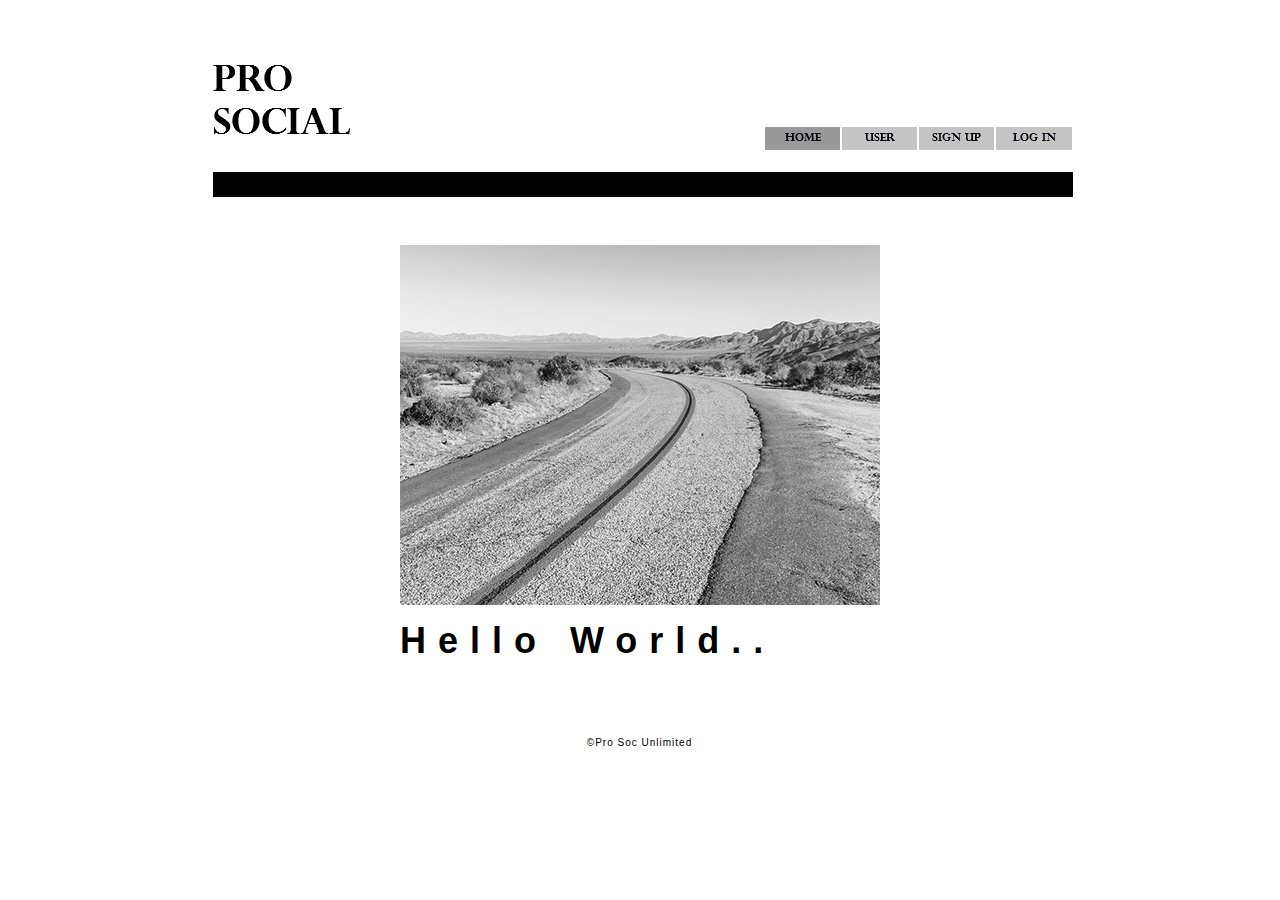
<file: index.html>
<!DOCTYPE html>
<html class="html" lang="en-US">
 <head>

  <!--<script type="text/javascript">
   if(typeof Muse == "undefined") window.Muse = {}; window.Muse.assets = {"required":["jquery-1.8.3.min.js", "museutils.js", "jquery.watch.js", "jquery.musemenu.js", "webpro.js", "musewpslideshow.js", "jquery.museoverlay.js", "touchswipe.js", "index.css"], "outOfDate":[]};
</script>-->
  
  <meta http-equiv="Content-type" content="text/html;charset=UTF-8"/>
  <meta name="generator" content="2015.0.2.310"/>
  <title>Home</title>
  <link rel="shortcut icon" href="images/titlePS.png">
  <!-- CSS -->
  <link rel="stylesheet" type="text/css" href="css/site_global.css?4052507572"/>
  <link rel="stylesheet" type="text/css" href="css/index.css?4024158943" id="pagesheet"/>
  <!-- Other scripts 
  <script type="text/javascript">
   document.documentElement.className += ' js';
</script>-->
  <!-- JS includes -->
  <!--[if lt IE 9]>
  <script src="scripts/html5shiv.js?4241844378" type="text/javascript"></script>
  <![endif]-->
   </head>
 <body>

  <div class="clearfix" id="page"><!-- column -->
   <div class="position_content" id="page_position_content">
    <div class="clearfix colelem" id="pu492-6"><!-- group -->
     <img class="grpelem" id="u492-6" alt="Pro Social" width="340" height="90" src="images/u492-6.png"/><!-- rasterized frame -->
     <nav class="MenuBar clearfix grpelem" id="menuu493"><!-- horizontal box -->
      <div class="MenuItemContainer clearfix grpelem" id="u534"><!-- vertical box -->
       <a class="nonblock nontext MenuItem MenuItemWithSubMenu MuseMenuActive clearfix colelem" id="u535" href="index.html"><!-- horizontal box --><div class="MenuItemLabel NoWrap grpelem" id="u536-4"><!-- rasterized frame --><div id="u536-4_clip"><img id="u536-4_img" alt="Home" width="75" height="13" src="images/u536-4-a.png"/></div></div></a>
      </div>
      <div class="MenuItemContainer clearfix grpelem" id="u515"><!-- vertical box -->
       <a class="nonblock nontext MenuItem MenuItemWithSubMenu clearfix colelem" id="u516" href="user.php"><!-- horizontal box --><img class="MenuItemLabel NoWrap grpelem" id="u519" alt="User" src="images/blank.gif"/><!-- state-based BG images --></a>
      </div>
      <div class="MenuItemContainer clearfix grpelem" id="u1080"><!-- vertical box -->
       <a class="nonblock nontext MenuItem MenuItemWithSubMenu clearfix colelem" id="u1081" href="sign-up.html"><!-- horizontal box --><img class="MenuItemLabel NoWrap grpelem" id="u1082" alt="Sign Up" src="images/blank.gif"/><!-- state-based BG images --></a>
      </div>
      <div class="MenuItemContainer clearfix grpelem" id="u710"><!-- vertical box -->
       <a class="nonblock nontext MenuItem MenuItemWithSubMenu clearfix colelem" id="u713" href="log-in.php"><!-- horizontal box --><img class="MenuItemLabel NoWrap grpelem" id="u716" alt="Log In" src="images/blank.gif"/><!-- state-based BG images --></a>
      </div>
     </nav>
    </div>
    <div class="colelem" id="u491"><!-- simple frame --></div>
    <div class="SlideShowWidget clearfix colelem" id="slideshowu854"><!-- none box -->
     <div class="popup_anchor" id="u870popup">
      <div class="SlideShowContentPanel clearfix" id="u870"><!-- stack box -->
       <div class="SSSlide invi clip_frame clearfix grpelem" id="u871"><!-- image -->
        <div id="u871_clip">
         <img class="ImageInclude position_content" id="u871_img" src="images/road.jpg" alt="" data-width="540" data-height="360"/>
        </div>
       </div>
      </div>
     </div>
    </div>
    <div class="clearfix colelem" id="u895-4"><!-- content -->
     <p>Hello World..</p>
    </div>
    <div class="verticalspacer"></div>
    <div class="clearfix colelem" id="u918-4"><!-- content -->
     <p>©Pro Soc Unlimited</p>
    </div>
   </div>
  </div>
  <div class="preload_images">
   <img class="preload" src="images/u519-a.png" alt=""/>
   <img class="preload" src="images/u1082-a.png" alt=""/>
   <img class="preload" src="images/u716-a.png" alt=""/>
  </div>
  <!-- JS includes -->
  <script type="text/javascript">
   if (document.location.protocol != 'https:') document.write('\x3Cscript src="http://musecdn2.businesscatalyst.com/scripts/4.0/jquery-1.8.3.min.js" type="text/javascript">\x3C/script>');
</script>
  <script type="text/javascript">
   window.jQuery || document.write('\x3Cscript src="scripts/jquery-1.8.3.min.js" type="text/javascript">\x3C/script>');
</script>
  <script src="scripts/museutils.js?275725342" type="text/javascript"></script>
  <script src="scripts/jquery.musemenu.js?4042164668" type="text/javascript"></script>
  <script src="scripts/webpro.js?3883484123" type="text/javascript"></script>
  <script src="scripts/musewpslideshow.js?360574455" type="text/javascript"></script>
  <script src="scripts/jquery.museoverlay.js?342093292" type="text/javascript"></script>
  <script src="scripts/touchswipe.js?4218319045" type="text/javascript"></script>
  <script src="scripts/jquery.watch.js?3999102769" type="text/javascript"></script>
  <!-- Other scripts -->
  <script type="text/javascript">
   $(document).ready(function() { try {
(function(){var a={},b=function(a){if(a.match(/^rgb/))return a=a.replace(/\s+/g,"").match(/([\d\,]+)/gi)[0].split(","),(parseInt(a[0])<<16)+(parseInt(a[1])<<8)+parseInt(a[2]);if(a.match(/^\#/))return parseInt(a.substr(1),16);return 0};(function(){$('link[type="text/css"]').each(function(){var b=($(this).attr("href")||"").match(/\/?css\/([\w\-]+\.css)\?(\d+)/);b&&b[1]&&b[2]&&(a[b[1]]=b[2])})})();(function(){$("body").append('<div class="version" style="display:none; width:1px; height:1px;"></div>');
for(var c=$(".version"),d=0;d<Muse.assets.required.length;){var f=Muse.assets.required[d],g=f.match(/([\w\-\.]+)\.(\w+)$/),k=g&&g[1]?g[1]:null,g=g&&g[2]?g[2]:null;switch(g.toLowerCase()){case "css":k=k.replace(/\W/gi,"_").replace(/^([^a-z])/gi,"_$1");c.addClass(k);var g=b(c.css("color")),h=b(c.css("background-color"));g!=0||h!=0?(Muse.assets.required.splice(d,1),"undefined"!=typeof a[f]&&(g!=a[f]>>>24||h!=(a[f]&16777215))&&Muse.assets.outOfDate.push(f)):d++;c.removeClass(k);break;case "js":k.match(/^jquery-[\d\.]+/gi)&&
typeof $!="undefined"?Muse.assets.required.splice(d,1):d++;break;default:throw Error("Unsupported file type: "+g);}}c.remove();if(Muse.assets.outOfDate.length||Muse.assets.required.length)c="Some files on the server may be missing or incorrect. Clear browser cache and try again. If the problem persists please contact website author.",(d=location&&location.search&&location.search.match&&location.search.match(/muse_debug/gi))&&Muse.assets.outOfDate.length&&(c+="\nOut of date: "+Muse.assets.outOfDate.join(",")),d&&Muse.assets.required.length&&(c+="\nMissing: "+Muse.assets.required.join(",")),alert(c)})()})();/* body */
Muse.Utils.transformMarkupToFixBrowserProblemsPreInit();/* body */
Muse.Utils.prepHyperlinks(true);/* body */
Muse.Utils.initWidget('.MenuBar', function(elem) { return $(elem).museMenu(); });/* unifiedNavBar */
Muse.Utils.initWidget('#slideshowu854', function(elem) { $(elem).data('widget', new WebPro.Widget.ContentSlideShow(elem, {autoPlay:true,displayInterval:3500,slideLinkStopsSlideShow:false,transitionStyle:'fading',lightboxEnabled_runtime:false,shuffle:false,transitionDuration:500,enableSwipe:true,elastic:'off',resumeAutoplay:true,resumeAutoplayInterval:3000,playOnce:false,autoActivate_runtime:false})); });/* #slideshowu854 */
Muse.Utils.fullPage('#page');/* 100% height page */
Muse.Utils.showWidgetsWhenReady();/* body */
Muse.Utils.transformMarkupToFixBrowserProblems();/* body */
} catch(e) { if (e && 'function' == typeof e.notify) e.notify(); else Muse.Assert.fail('Error calling selector function:' + e); }});
</script>
   </body>
</html>
</file>
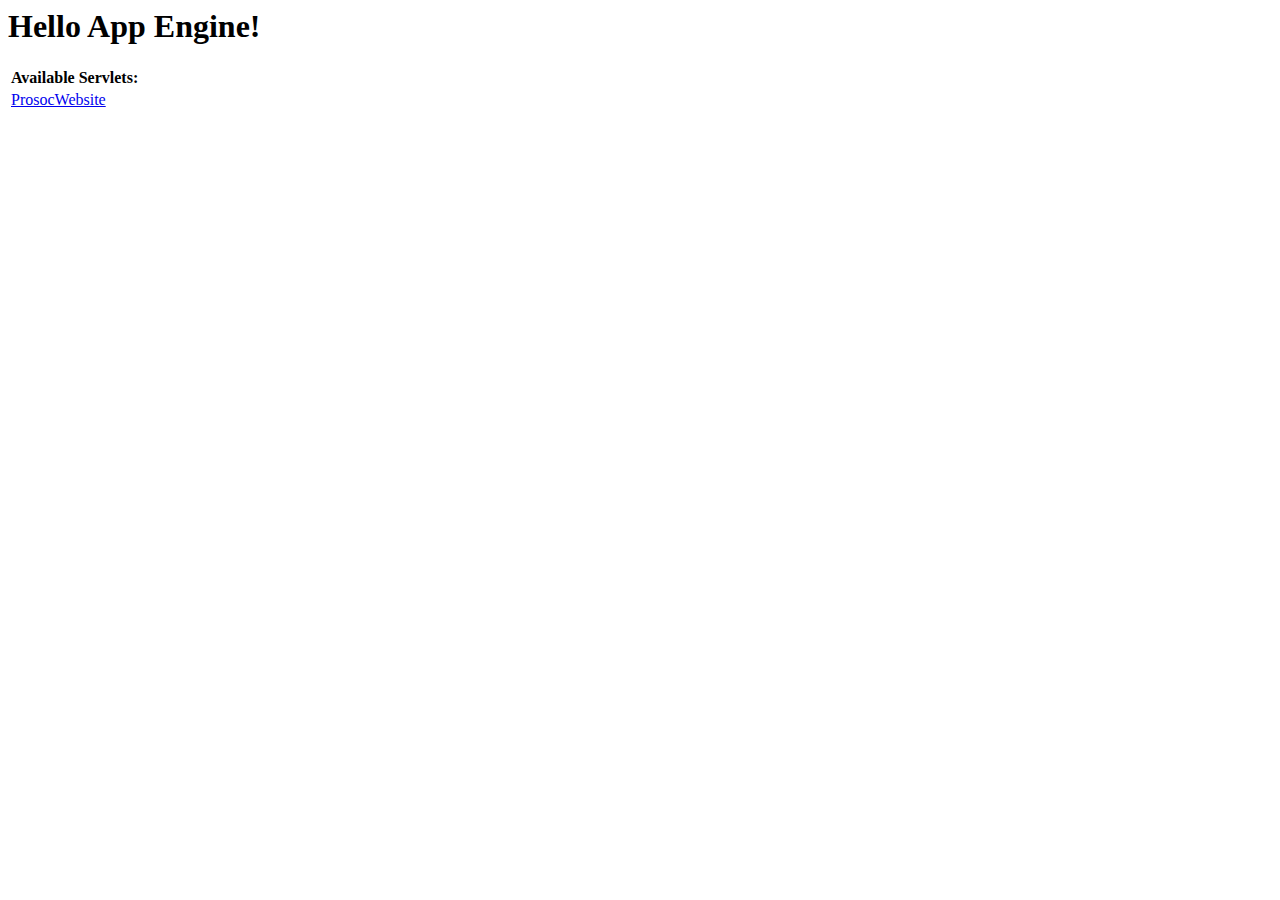
<file: API/ProsocWebsite/WebContent/index.html>
<!DOCTYPE HTML PUBLIC "-//W3C//DTD HTML 4.01 Transitional//EN">
<!-- The HTML 4.01 Transitional DOCTYPE declaration-->
<!-- above set at the top of the file will set     -->
<!-- the browser's rendering engine into           -->
<!-- "Quirks Mode". Replacing this declaration     -->
<!-- with a "Standards Mode" doctype is supported, -->
<!-- but may lead to some differences in layout.   -->

<html>
  <head>
    <meta http-equiv="content-type" content="text/html; charset=UTF-8">
    <title>Hello App Engine</title>
  </head>

  <body>
    <h1>Hello App Engine!</h1>
	
    <table>
      <tr>
        <td colspan="2" style="font-weight:bold;">Available Servlets:</td>        
      </tr>
      <tr>
        <td><a href="prosocwebsite">ProsocWebsite</a></td>
      </tr>
    </table>
  </body>
</html>
</file>
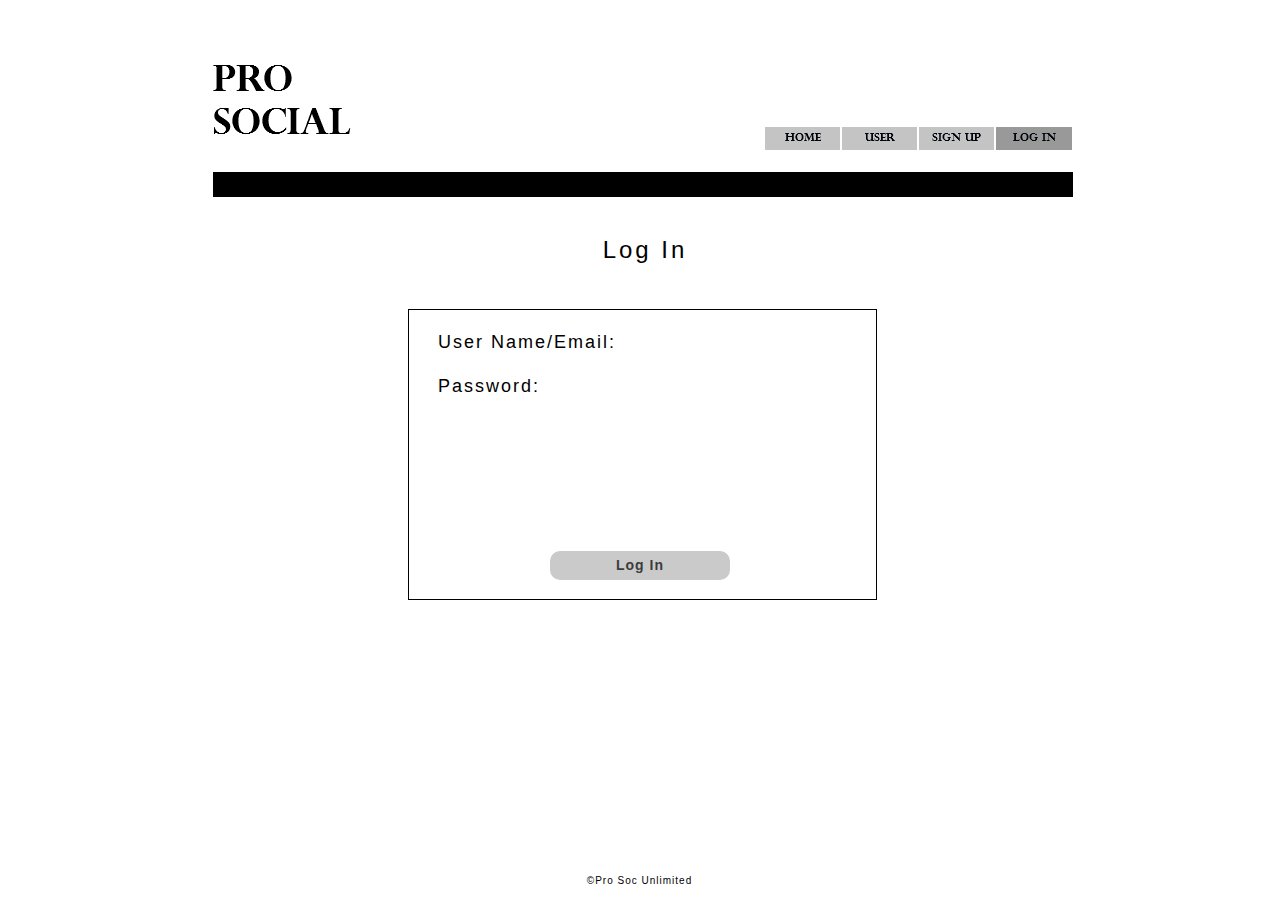
<file: log-in.html>
<!DOCTYPE html>
<html class="html" lang="en-US">
 <head>

  <script type="text/javascript">
   if(typeof Muse == "undefined") window.Muse = {}; window.Muse.assets = {"required":["jquery-1.8.3.min.js", "museutils.js", "jquery.watch.js", "jquery.musemenu.js", "log-in.css"], "outOfDate":[]};
</script>
  
  <meta http-equiv="Content-type" content="text/html;charset=UTF-8"/>
  <meta name="generator" content="2015.0.2.310"/>
  <title>Log In</title>
  <!-- CSS -->
  <link rel="stylesheet" type="text/css" href="css/site_global.css?4052507572"/>
  <link rel="stylesheet" type="text/css" href="css/log-in.css?4213270007" id="pagesheet"/>
  <!-- Other scripts -->
  <script type="text/javascript">
   document.documentElement.className += ' js';
</script>
  <!-- JS includes -->
  <!--[if lt IE 9]>
  <script src="scripts/html5shiv.js?4241844378" type="text/javascript"></script>
  <![endif]-->
   </head>
 <body>

  <div class="clearfix" id="page"><!-- column -->
   <div class="position_content" id="page_position_content">
    <div class="clearfix colelem" id="pu682-6"><!-- group -->
     <img class="grpelem" id="u682-6" alt="Pro Social" width="340" height="90" src="images/u682-6.png"/><!-- rasterized frame -->
     <nav class="MenuBar clearfix grpelem" id="menuu637"><!-- horizontal box -->
      <div class="MenuItemContainer clearfix grpelem" id="u638"><!-- vertical box -->
       <a class="nonblock nontext MenuItem MenuItemWithSubMenu clearfix colelem" id="u639" href="index.html"><!-- horizontal box --><img class="MenuItemLabel NoWrap grpelem" id="u640" alt="Home" src="images/blank.gif"/><!-- state-based BG images --></a>
      </div>
      <div class="MenuItemContainer clearfix grpelem" id="u659"><!-- vertical box -->
       <a class="nonblock nontext MenuItem MenuItemWithSubMenu clearfix colelem" id="u662" href="user.html"><!-- horizontal box --><img class="MenuItemLabel NoWrap grpelem" id="u664" alt="User" src="images/blank.gif"/><!-- state-based BG images --></a>
      </div>
      <div class="MenuItemContainer clearfix grpelem" id="u1087"><!-- vertical box -->
       <a class="nonblock nontext MenuItem MenuItemWithSubMenu clearfix colelem" id="u1088" href="sign-up.html"><!-- horizontal box --><img class="MenuItemLabel NoWrap grpelem" id="u1089" alt="Sign Up" src="images/blank.gif"/><!-- state-based BG images --></a>
      </div>
      <div class="MenuItemContainer clearfix grpelem" id="u724"><!-- vertical box -->
       <a class="nonblock nontext MenuItem MenuItemWithSubMenu MuseMenuActive clearfix colelem" id="u727" href="log-in.html"><!-- horizontal box --><div class="MenuItemLabel NoWrap grpelem" id="u729-4"><!-- rasterized frame --><div id="u729-4_clip"><img id="u729-4_img" alt="Log In" width="76" height="13" src="images/u729-4-a.png"/></div></div></a>
      </div>
     </nav>
    </div>
    <div class="colelem" id="u700"><!-- simple frame --></div>
    <div class="clearfix colelem" id="u701-4"><!-- content -->
     <p id="u701-2">Log In</p>
    </div>
    <div class="clearfix colelem" id="pu1006"><!-- group -->
     <div class="clearfix grpelem" id="u1006"><!-- group -->
      <div class="clearfix grpelem" id="u1002-7"><!-- content -->
       <p>User Name/Email:</p>
       <p>&nbsp;</p>
       <p>Password:</p>
      </div>
     </div>
     <div class="Button rounded-corners clearfix grpelem" id="buttonu1003"><!-- container box -->
      <div class="clearfix grpelem" id="u1004-4"><!-- content -->
       <p>Log In</p>
      </div>
     </div>
    </div>
    <div class="verticalspacer"></div>
    <div class="clearfix colelem" id="u921-4"><!-- content -->
     <p>©Pro Soc Unlimited</p>
    </div>
   </div>
  </div>
  <div class="preload_images">
   <img class="preload" src="images/u640-a.png" alt=""/>
   <img class="preload" src="images/u664-a.png" alt=""/>
   <img class="preload" src="images/u1089-a.png" alt=""/>
  </div>
  <!-- JS includes -->
  <script type="text/javascript">
   if (document.location.protocol != 'https:') document.write('\x3Cscript src="http://musecdn2.businesscatalyst.com/scripts/4.0/jquery-1.8.3.min.js" type="text/javascript">\x3C/script>');
</script>
  <script type="text/javascript">
   window.jQuery || document.write('\x3Cscript src="scripts/jquery-1.8.3.min.js" type="text/javascript">\x3C/script>');
</script>
  <script src="scripts/museutils.js?275725342" type="text/javascript"></script>
  <script src="scripts/jquery.musemenu.js?4042164668" type="text/javascript"></script>
  <script src="scripts/jquery.watch.js?3999102769" type="text/javascript"></script>
  <!-- Other scripts -->
  <script type="text/javascript">
   $(document).ready(function() { try {
(function(){var a={},b=function(a){if(a.match(/^rgb/))return a=a.replace(/\s+/g,"").match(/([\d\,]+)/gi)[0].split(","),(parseInt(a[0])<<16)+(parseInt(a[1])<<8)+parseInt(a[2]);if(a.match(/^\#/))return parseInt(a.substr(1),16);return 0};(function(){$('link[type="text/css"]').each(function(){var b=($(this).attr("href")||"").match(/\/?css\/([\w\-]+\.css)\?(\d+)/);b&&b[1]&&b[2]&&(a[b[1]]=b[2])})})();(function(){$("body").append('<div class="version" style="display:none; width:1px; height:1px;"></div>');
for(var c=$(".version"),d=0;d<Muse.assets.required.length;){var f=Muse.assets.required[d],g=f.match(/([\w\-\.]+)\.(\w+)$/),k=g&&g[1]?g[1]:null,g=g&&g[2]?g[2]:null;switch(g.toLowerCase()){case "css":k=k.replace(/\W/gi,"_").replace(/^([^a-z])/gi,"_$1");c.addClass(k);var g=b(c.css("color")),h=b(c.css("background-color"));g!=0||h!=0?(Muse.assets.required.splice(d,1),"undefined"!=typeof a[f]&&(g!=a[f]>>>24||h!=(a[f]&16777215))&&Muse.assets.outOfDate.push(f)):d++;c.removeClass(k);break;case "js":k.match(/^jquery-[\d\.]+/gi)&&
typeof $!="undefined"?Muse.assets.required.splice(d,1):d++;break;default:throw Error("Unsupported file type: "+g);}}c.remove();if(Muse.assets.outOfDate.length||Muse.assets.required.length)c="Some files on the server may be missing or incorrect. Clear browser cache and try again. If the problem persists please contact website author.",(d=location&&location.search&&location.search.match&&location.search.match(/muse_debug/gi))&&Muse.assets.outOfDate.length&&(c+="\nOut of date: "+Muse.assets.outOfDate.join(",")),d&&Muse.assets.required.length&&(c+="\nMissing: "+Muse.assets.required.join(",")),alert(c)})()})();/* body */
Muse.Utils.transformMarkupToFixBrowserProblemsPreInit();/* body */
Muse.Utils.prepHyperlinks(true);/* body */
Muse.Utils.initWidget('.MenuBar', function(elem) { return $(elem).museMenu(); });/* unifiedNavBar */
Muse.Utils.fullPage('#page');/* 100% height page */
Muse.Utils.showWidgetsWhenReady();/* body */
Muse.Utils.transformMarkupToFixBrowserProblems();/* body */
} catch(e) { if (e && 'function' == typeof e.notify) e.notify(); else Muse.Assert.fail('Error calling selector function:' + e); }});
</script>
   </body>
</html>
</file>
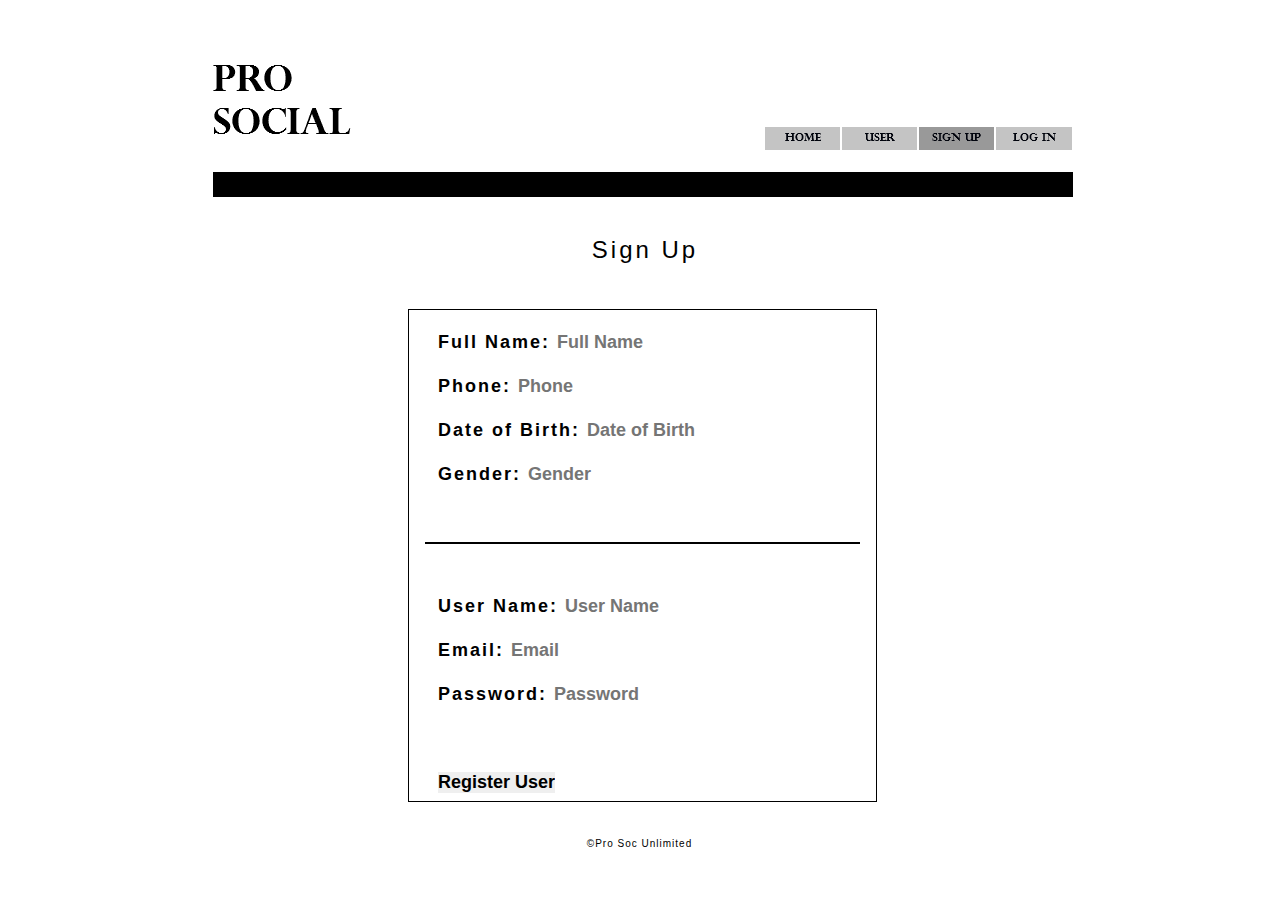
<file: sign-up.html>
<!DOCTYPE html>
<html class="html" lang="en-US">
 <head>

  <!--<script type="text/javascript">
   if(typeof Muse == "undefined") window.Muse = {}; window.Muse.assets = {"required":["jquery-1.8.3.min.js", "museutils.js", "jquery.watch.js", "jquery.musemenu.js", "sign-up.css"], "outOfDate":[]};
</script> -->
  
  <meta http-equiv="Content-type" content="text/html;charset=UTF-8"/>
  <meta name="generator" content="2015.0.2.310"/>
  <title>Sign Up</title>
  <link rel="shortcut icon" href="images/titlePS.png">
  <!-- CSS -->
  <link rel="stylesheet" type="text/css" href="css/site_global.css?4052507572"/>
  <link rel="stylesheet" type="text/css" href="css/sign-up.css?3835136549" id="pagesheet"/>
  <!-- Other scripts
  <script type="text/javascript">
   document.documentElement.className += ' js';
</script> -->
  <!-- JS includes -->
  <!--[if lt IE 9]>
  <script src="scripts/html5shiv.js?4241844378" type="text/javascript"></script>
  <![endif]-->
   </head>
 <body>

  <div class="clearfix" id="page"><!-- column -->
   <div class="clearfix colelem" id="pu1038-6"><!-- group -->
    <img class="grpelem" id="u1038-6" alt="Pro Social" width="340" height="90" src="images/u1038-6.png"/><!-- rasterized frame -->
    <nav class="MenuBar clearfix grpelem" id="menuu1012"><!-- horizontal box -->
     <div class="MenuItemContainer clearfix grpelem" id="u1027"><!-- vertical box -->
      <a class="nonblock nontext MenuItem MenuItemWithSubMenu clearfix colelem" id="u1030" href="index.html"><!-- horizontal box --><img class="MenuItemLabel NoWrap grpelem" id="u1032" alt="Home" src="images/blank.gif"/><!-- state-based BG images --></a>
     </div>
     <div class="MenuItemContainer clearfix grpelem" id="u1020"><!-- vertical box -->
      <a class="nonblock nontext MenuItem MenuItemWithSubMenu clearfix colelem" id="u1021" href="user.php"><!-- horizontal box --><img class="MenuItemLabel NoWrap grpelem" id="u1022" alt="User" src="images/blank.gif"/><!-- state-based BG images --></a>
     </div>
     <div class="MenuItemContainer clearfix grpelem" id="u1094"><!-- vertical box -->
      <a class="nonblock nontext MenuItem MenuItemWithSubMenu MuseMenuActive clearfix colelem" id="u1097" href="sign-up.html"><!-- horizontal box --><div class="MenuItemLabel NoWrap grpelem" id="u1099-4"><!-- rasterized frame --><div id="u1099-4_clip"><img id="u1099-4_img" alt="Sign Up" width="75" height="13" src="images/u1099-4-a.png"/></div></div></a>
     </div>
     <div class="MenuItemContainer clearfix grpelem" id="u1013"><!-- vertical box -->
      <a class="nonblock nontext MenuItem MenuItemWithSubMenu clearfix colelem" id="u1016" href="log-in.php"><!-- horizontal box --><img class="MenuItemLabel NoWrap grpelem" id="u1017" alt="Log In" src="images/blank.gif"/><!-- state-based BG images --></a>
     </div>
    </nav>
   </div>
   <div class="colelem" id="u1039"><!-- simple frame --></div>
   <div class="clearfix colelem" id="u1037-4"><!-- content -->
    <p id="u1037-2">Sign Up</p>
   </div>
   <div class="clearfix colelem" id="pu1041"><!-- group -->
    <div class="clearfix grpelem" id="u1041"><!-- group -->
     <div class="clearfix grpelem" id="u1040-26"><!-- content -->
      <form action="javascript:void(0);">
      <p>Full Name: <input id="name" placeholder="Full Name"></input></p>
      <p>&nbsp;</p>
      <p>Phone: <input id="phone" placeholder="Phone"></input></p>
      <p>&nbsp;</p>
      <p>Date of Birth: <input id="dob" placeholder="Date of Birth"></input></p>
      <p>&nbsp;</p>
      <p>Gender: <input id="gender" placeholder="Gender"></input></p>
      <p>&nbsp;</p>
      <p>&nbsp;</p>
      <p>&nbsp;</p>
      <p>&nbsp;</p>
      <p>&nbsp;</p>
      <p>User Name: <input id="username" placeholder="User Name"></input></p>
      <p>&nbsp;</p>
      <p>Email: <input id="email" placeholder="Email"></p>
      <p>&nbsp;</p>
      <p>Password: <input id="password" type="password" placeholder="Password"></p>
	  <p>&nbsp;</p>
	  <p>&nbsp;</p>
	  <p>&nbsp;</p>
	  <p><input id="newuser" type="submit" value="Register User"></p>
	  </form>
     </div>
    </div>
    <div class="grpelem" id="u1109"><!-- simple frame --></div>
   </div>
   <div class="verticalspacer"></div>
   <div class="clearfix colelem" id="u1036-4"><!-- content -->
    <p>©Pro Soc Unlimited</p>
   </div>
  </div>
  <div class="preload_images">
   <img class="preload" src="images/u1032-a.png" alt=""/>
   <img class="preload" src="images/u1022-a.png" alt=""/>
   <img class="preload" src="images/u1017-a.png" alt=""/>
  </div>
   <!-- JS includes -->
  <script type="text/javascript">
        function init() {
                //Parameters are APIName,APIVersion,CallBack function,API Root 
        //do not forget to modify the URL below that contain your Project ID
                gapi.client.load('userendpoint', 'v1', null, 'https://pro-soc.appspot.com/_ah/api');
                
                document.getElementById('newuser').onclick = function() {
                        newUser();
                }
        }
        //Insert User function
        function newUser() {
                //Validate the entries
                var _FullName = document.getElementById('name').value;
                var _Phone = document.getElementById('phone').value;
                var _DOB = document.getElementById('dob').value;
                var _Gender = document.getElementById('gender').value;
                var _UserName = document.getElementById('username').value;
                var _Email = document.getElementById('email').value;
                var _Password = document.getElementById('password').value;
                
                //Build the Request Object
                var requestData = {};
                requestData.name = _FullName;
                requestData.phone = _Phone;
                requestData.dob = _DOB;
                requestData.gender = _Gender;
                requestData.username = _UserName;
                requestData.email = _Email;
                requestData.password = _Password;
                gapi.client.userendpoint.insertUser(requestData).execute(function(resp) {
                        if (!resp.code) {
                                //Just logging to console now, you can do your check here/display message
                                //console.log(resp.name + ":" + resp.email + ":" + resp.message);
                                document.getElementById('name').value = "";
                                document.getElementById('phone').value = "";
                                document.getElementById('dob').value = "";
                                document.getElementById('gender').value = "";
                                document.getElementById('username').value = "";
                                document.getElementById('email').value = "";
                                document.getElementById('password').value = "";
                                alert('Welcome to Pro Soc!');
								window.location.replace("http://pro-soc-client.appspot.com/log-in.php");
                        }
                });
        }
      </script>
    <script src="https://apis.google.com/js/client.js?onload=init"></script>
  <!-- JS includes -->
  <script type="text/javascript">
   if (document.location.protocol != 'https:') document.write('\x3Cscript src="http://musecdn2.businesscatalyst.com/scripts/4.0/jquery-1.8.3.min.js" type="text/javascript">\x3C/script>');
</script>
  <script type="text/javascript">
   window.jQuery || document.write('\x3Cscript src="scripts/jquery-1.8.3.min.js" type="text/javascript">\x3C/script>');
</script>
  <script src="scripts/museutils.js?275725342" type="text/javascript"></script>
  <script src="scripts/jquery.musemenu.js?4042164668" type="text/javascript"></script>
  <script src="scripts/jquery.watch.js?3999102769" type="text/javascript"></script>
  <!-- Other scripts -->
  <script type="text/javascript">
   $(document).ready(function() { try {
(function(){var a={},b=function(a){if(a.match(/^rgb/))return a=a.replace(/\s+/g,"").match(/([\d\,]+)/gi)[0].split(","),(parseInt(a[0])<<16)+(parseInt(a[1])<<8)+parseInt(a[2]);if(a.match(/^\#/))return parseInt(a.substr(1),16);return 0};(function(){$('link[type="text/css"]').each(function(){var b=($(this).attr("href")||"").match(/\/?css\/([\w\-]+\.css)\?(\d+)/);b&&b[1]&&b[2]&&(a[b[1]]=b[2])})})();(function(){$("body").append('<div class="version" style="display:none; width:1px; height:1px;"></div>');
for(var c=$(".version"),d=0;d<Muse.assets.required.length;){var f=Muse.assets.required[d],g=f.match(/([\w\-\.]+)\.(\w+)$/),k=g&&g[1]?g[1]:null,g=g&&g[2]?g[2]:null;switch(g.toLowerCase()){case "css":k=k.replace(/\W/gi,"_").replace(/^([^a-z])/gi,"_$1");c.addClass(k);var g=b(c.css("color")),h=b(c.css("background-color"));g!=0||h!=0?(Muse.assets.required.splice(d,1),"undefined"!=typeof a[f]&&(g!=a[f]>>>24||h!=(a[f]&16777215))&&Muse.assets.outOfDate.push(f)):d++;c.removeClass(k);break;case "js":k.match(/^jquery-[\d\.]+/gi)&&
typeof $!="undefined"?Muse.assets.required.splice(d,1):d++;break;default:throw Error("Unsupported file type: "+g);}}c.remove();if(Muse.assets.outOfDate.length||Muse.assets.required.length)c="Some files on the server may be missing or incorrect. Clear browser cache and try again. If the problem persists please contact website author.",(d=location&&location.search&&location.search.match&&location.search.match(/muse_debug/gi))&&Muse.assets.outOfDate.length&&(c+="\nOut of date: "+Muse.assets.outOfDate.join(",")),d&&Muse.assets.required.length&&(c+="\nMissing: "+Muse.assets.required.join(",")),alert(c)})()})();
/* body */
Muse.Utils.transformMarkupToFixBrowserProblemsPreInit();/* body */
Muse.Utils.prepHyperlinks(true);/* body */
Muse.Utils.initWidget('.MenuBar', function(elem) { return $(elem).museMenu(); });/* unifiedNavBar */
Muse.Utils.fullPage('#page');/* 100% height page */
Muse.Utils.showWidgetsWhenReady();/* body */
Muse.Utils.transformMarkupToFixBrowserProblems();/* body */
} catch(e) { if (e && 'function' == typeof e.notify) e.notify(); else Muse.Assert.fail('Error calling selector function:' + e); }});
</script>
   </body>
</html>
</file>
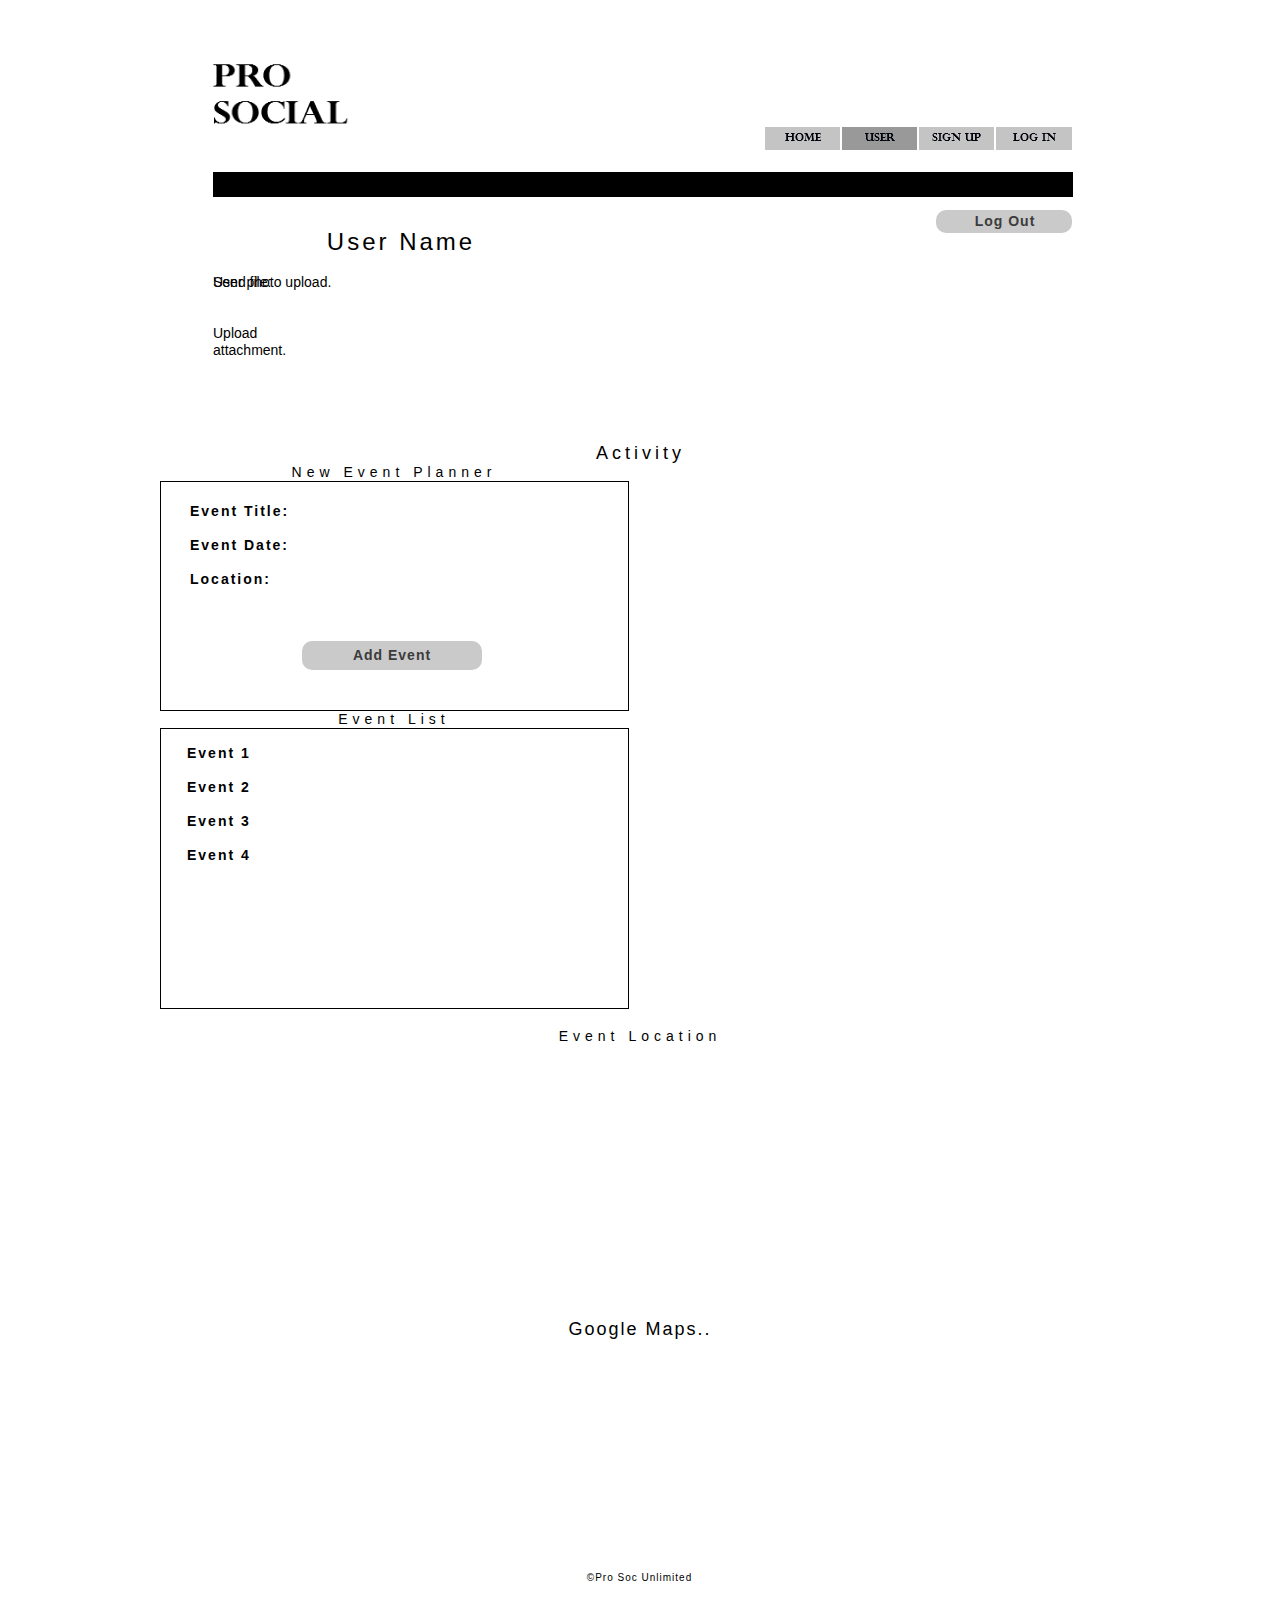
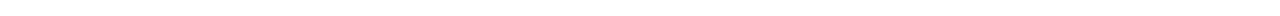
<file: user.html>
<?php 
	session_start();
?>
<!DOCTYPE html>
<html class="html" lang="en-US">
 <head>

  <script type="text/javascript">
   if(typeof Muse == "undefined") window.Muse = {}; window.Muse.assets = {"required":["jquery-1.8.3.min.js", "museutils.js", "jquery.watch.js", "jquery.musemenu.js", "user.css"], "outOfDate":[]};
</script>
  
  <meta http-equiv="Content-type" content="text/html;charset=UTF-8"/>
  <meta name="generator" content="2015.0.2.310"/>
  <title>User</title>
  <!-- CSS -->
  <link rel="stylesheet" type="text/css" href="css/site_global.css?4052507572"/>
  <link rel="stylesheet" type="text/css" href="css/user.css?4218155804" id="pagesheet"/>
  <!-- Other scripts -->
  <script type="text/javascript">
   document.documentElement.className += ' js';
</script>
  <!-- JS includes -->
  <!--[if lt IE 9]>
  <script src="scripts/html5shiv.js?4241844378" type="text/javascript"></script>
  <![endif]-->
   </head>
 <body>

  <div class="clearfix" id="page"><!-- column -->
   <div class="position_content" id="page_position_content">
    <div class="clearfix colelem" id="pu224-6"><!-- group -->
     <img class="grpelem" id="u224-6" alt="Pro Social" width="340" height="90" src="images/u224-6.png"/><!-- rasterized frame -->
     <nav class="MenuBar clearfix grpelem" id="menuu342"><!-- horizontal box -->
      <div class="MenuItemContainer clearfix grpelem" id="u527"><!-- vertical box -->
       <a class="nonblock nontext MenuItem MenuItemWithSubMenu clearfix colelem" id="u528" href="index.html"><!-- horizontal box --><img class="MenuItemLabel NoWrap grpelem" id="u531" alt="Home" src="images/blank.gif"/><!-- state-based BG images --></a>
      </div>
      <div class="MenuItemContainer clearfix grpelem" id="u343"><!-- vertical box -->
       <a class="nonblock nontext MenuItem MenuItemWithSubMenu MuseMenuActive clearfix colelem" id="u346" href="user.html"><!-- horizontal box --><div class="MenuItemLabel NoWrap grpelem" id="u348-4"><!-- rasterized frame --><div id="u348-4_clip"><img id="u348-4_img" alt="User" width="75" height="13" src="images/u348-4-a.png"/></div></div></a>
      </div>
      <div class="MenuItemContainer clearfix grpelem" id="u1073"><!-- vertical box -->
       <a class="nonblock nontext MenuItem MenuItemWithSubMenu clearfix colelem" id="u1074" href="sign-up.html"><!-- horizontal box --><img class="MenuItemLabel NoWrap grpelem" id="u1077" alt="Sign Up" src="images/blank.gif"/><!-- state-based BG images --></a>
      </div>
      <div class="MenuItemContainer clearfix grpelem" id="u703"><!-- vertical box -->
       <a class="nonblock nontext MenuItem MenuItemWithSubMenu clearfix colelem" id="u706" href="log-in.html"><!-- horizontal box --><img class="MenuItemLabel NoWrap grpelem" id="u708" alt="Log In" src="images/blank.gif"/><!-- state-based BG images --></a>
      </div>
     </nav>
    </div>
    <div class="colelem" id="u222"><!-- simple frame --></div>
    <div class="Button rounded-corners clearfix colelem" id="buttonu1122"><!-- container box -->
     <div class="clearfix grpelem" id="u1123-4"><!-- content -->
      <p>Log Out</p>
     </div>
    </div>
    <div class="clearfix colelem" id="u223-4"><!-- content -->
     <p id="u223-2">User Name</p>
    </div>
    <div class="clearfix colelem" id="pu229-4"><!-- group -->
     <div class="clearfix grpelem" id="u229-4"><!-- content -->
      <p>User photo upload.</p>
     </div>
     <div class="clearfix grpelem" id="u230-8"><!-- content -->
      <p>Send file:</p>
      <p>&nbsp;</p>
      <p>&nbsp;</p>
      <p>Upload attachment.</p>
     </div>
    </div>
    <div class="clearfix colelem" id="u231-4"><!-- content -->
     <p id="u231-2">Activity</p>
    </div>
    <div class="clearfix colelem" id="u1115-4"><!-- content -->
     <p>New Event Planner</p>
    </div>
    <div class="clearfix colelem" id="pu1110"><!-- group -->
     <div class="clearfix grpelem" id="u1110"><!-- group -->
      <div class="clearfix grpelem" id="u1111-15"><!-- content -->
       <p id="u1111-2">Event Title:</p>
       <p id="u1111-3">&nbsp;</p>
       <p id="u1111-5">Event Date:</p>
       <p id="u1111-6">&nbsp;</p>
       <p id="u1111-8">Location:</p>
       <p id="u1111-9">&nbsp;</p>
       <p id="u1111-10">&nbsp;</p>
       <p id="u1111-11">&nbsp;</p>
       <p id="u1111-12">&nbsp;</p>
       <p id="u1111-13">&nbsp;</p>
      </div>
     </div>
     <div class="Button rounded-corners clearfix grpelem" id="buttonu1112"><!-- container box -->
      <div class="clearfix grpelem" id="u1113-4"><!-- content -->
       <p>Add Event</p>
      </div>
     </div>
    </div>
    <div class="clearfix colelem" id="u1119-4"><!-- content -->
     <p>Event List</p>
    </div>
    <div class="clearfix colelem" id="u1116"><!-- group -->
     <div class="clearfix grpelem" id="u1118-18"><!-- content -->
      <p id="u1118-2">Event 1</p>
      <p id="u1118-3">&nbsp;</p>
      <p id="u1118-5">Event 2</p>
      <p id="u1118-6">&nbsp;</p>
      <p id="u1118-8">Event 3</p>
      <p id="u1118-9">&nbsp;</p>
      <p id="u1118-11">Event 4</p>
      <p id="u1118-12">&nbsp;</p>
      <p id="u1118-13">&nbsp;</p>
      <p id="u1118-14">&nbsp;</p>
      <p id="u1118-15">&nbsp;</p>
      <p id="u1118-16">&nbsp;</p>
     </div>
    </div>
    <div class="clearfix colelem" id="u1120-4"><!-- content -->
     <p>Event Location</p>
    </div>
    <div class="clearfix colelem" id="u1121-20"><!-- content -->
     <p id="u1121">&nbsp;</p>
     <p id="u1121-2">&nbsp;</p>
     <p id="u1121-3">&nbsp;</p>
     <p id="u1121-4">&nbsp;</p>
     <p id="u1121-5">&nbsp;</p>
     <p id="u1121-6">&nbsp;</p>
     <p id="u1121-7">&nbsp;</p>
     <p id="u1121-8">&nbsp;</p>
     <p id="u1121-9">&nbsp;</p>
     <p id="u1121-10">&nbsp;</p>
     <p id="u1121-11">&nbsp;</p>
     <p id="u1121-12">&nbsp;</p>
     <p id="u1121-14">Google Maps..</p>
     <p id="u1121-15">&nbsp;</p>
     <p id="u1121-16">&nbsp;</p>
     <p id="u1121-17">&nbsp;</p>
     <p id="u1121-18">&nbsp;</p>
    </div>
    <div class="verticalspacer"></div>
    <div class="clearfix colelem" id="u919-4"><!-- content -->
     <p>©Pro Soc Unlimited</p>
    </div>
   </div>
  </div>
  <div class="preload_images">
   <img class="preload" src="images/u531-a.png" alt=""/>
   <img class="preload" src="images/u1077-a.png" alt=""/>
   <img class="preload" src="images/u708-a.png" alt=""/>
  </div>
  <!-- JS includes -->
  <script type="text/javascript">
   if (document.location.protocol != 'https:') document.write('\x3Cscript src="http://musecdn2.businesscatalyst.com/scripts/4.0/jquery-1.8.3.min.js" type="text/javascript">\x3C/script>');
</script>
  <script type="text/javascript">
   window.jQuery || document.write('\x3Cscript src="scripts/jquery-1.8.3.min.js" type="text/javascript">\x3C/script>');
</script>
  <script src="scripts/museutils.js?275725342" type="text/javascript"></script>
  <script src="scripts/jquery.musemenu.js?4042164668" type="text/javascript"></script>
  <script src="scripts/jquery.watch.js?3999102769" type="text/javascript"></script>
  <!-- Other scripts -->
  <script type="text/javascript">
   $(document).ready(function() { try {
(function(){var a={},b=function(a){if(a.match(/^rgb/))return a=a.replace(/\s+/g,"").match(/([\d\,]+)/gi)[0].split(","),(parseInt(a[0])<<16)+(parseInt(a[1])<<8)+parseInt(a[2]);if(a.match(/^\#/))return parseInt(a.substr(1),16);return 0};(function(){$('link[type="text/css"]').each(function(){var b=($(this).attr("href")||"").match(/\/?css\/([\w\-]+\.css)\?(\d+)/);b&&b[1]&&b[2]&&(a[b[1]]=b[2])})})();(function(){$("body").append('<div class="version" style="display:none; width:1px; height:1px;"></div>');
for(var c=$(".version"),d=0;d<Muse.assets.required.length;){var f=Muse.assets.required[d],g=f.match(/([\w\-\.]+)\.(\w+)$/),k=g&&g[1]?g[1]:null,g=g&&g[2]?g[2]:null;switch(g.toLowerCase()){case "css":k=k.replace(/\W/gi,"_").replace(/^([^a-z])/gi,"_$1");c.addClass(k);var g=b(c.css("color")),h=b(c.css("background-color"));g!=0||h!=0?(Muse.assets.required.splice(d,1),"undefined"!=typeof a[f]&&(g!=a[f]>>>24||h!=(a[f]&16777215))&&Muse.assets.outOfDate.push(f)):d++;c.removeClass(k);break;case "js":k.match(/^jquery-[\d\.]+/gi)&&
typeof $!="undefined"?Muse.assets.required.splice(d,1):d++;break;default:throw Error("Unsupported file type: "+g);}}c.remove();if(Muse.assets.outOfDate.length||Muse.assets.required.length)c="Some files on the server may be missing or incorrect. Clear browser cache and try again. If the problem persists please contact website author.",(d=location&&location.search&&location.search.match&&location.search.match(/muse_debug/gi))&&Muse.assets.outOfDate.length&&(c+="\nOut of date: "+Muse.assets.outOfDate.join(",")),d&&Muse.assets.required.length&&(c+="\nMissing: "+Muse.assets.required.join(",")),alert(c)})()})();/* body */
Muse.Utils.transformMarkupToFixBrowserProblemsPreInit();/* body */
Muse.Utils.prepHyperlinks(true);/* body */
Muse.Utils.initWidget('.MenuBar', function(elem) { return $(elem).museMenu(); });/* unifiedNavBar */
Muse.Utils.fullPage('#page');/* 100% height page */
Muse.Utils.showWidgetsWhenReady();/* body */
Muse.Utils.transformMarkupToFixBrowserProblems();/* body */
} catch(e) { if (e && 'function' == typeof e.notify) e.notify(); else Muse.Assert.fail('Error calling selector function:' + e); }});
</script>
   </body>
</html>
</file>
<file: css/site_global.css>
html
{
	min-height: 100%;
	min-width: 100%;
	-ms-text-size-adjust: none;
}

body,div,dl,dt,dd,ul,ol,li,nav,h1,h2,h3,h4,h5,h6,pre,code,form,fieldset,legend,input,button,textarea,p,blockquote,th,td,a
{
	margin: 0;
	padding: 0;
	border-width: 0;
	-webkit-transform-origin: left top;
	-ms-transform-origin: left top;
	-o-transform-origin: left top;
	transform-origin: left top;
}

table
{
	border-collapse: collapse;
	border-spacing: 0;
}

fieldset,img
{
	border: 0;
	-webkit-transform-origin: left top;
	-ms-transform-origin: left top;
	-o-transform-origin: left top;
	transform-origin: left top;
}

address,caption,cite,code,dfn,em,strong,th,var,optgroup
{
	font-style: inherit;
	font-weight: inherit;
}

del,ins
{
	text-decoration: none;
}

li
{
	list-style: none;
}

caption,th
{
	text-align: left;
}

h1,h2,h3,h4,h5,h6
{
	font-size: 100%;
	font-weight: inherit;
}

input,button,textarea,select,optgroup,option
{
	font-family: inherit;
	font-size: inherit;
	font-style: inherit;
	font-weight: inherit;
}

body
{
	font-family: Arial, Helvetica Neue, Helvetica, sans-serif;
	text-align: left;
	font-size: 14px;
	line-height: 17px;
	word-wrap: break-word;
	text-rendering: optimizeLegibility;/* kerning, primarily */
	-moz-font-feature-settings: 'liga';
	-ms-font-feature-settings: 'liga';
	-webkit-font-feature-settings: 'liga';
	font-feature-settings: 'liga';
}

@media screen and (-webkit-min-device-pixel-ratio:0)
{
	body { text-rendering:auto; }
}

a:link
{
	color: #0000FF;
	text-decoration: underline;
}

a:visited
{
	color: #800080;
	text-decoration: underline;
}

a:hover
{
	color: #0000FF;
	text-decoration: underline;
}

a:active
{
	color: #EE0000;
	text-decoration: underline;
}

a.nontext /* used to override default properties of 'a' tag */
{
	color: black;
	text-decoration: none;
	font-style: normal;
	font-weight: normal;
}

.normal_text
{
	color: #000000;
	direction: ltr;
	font-family: Arial, Helvetica Neue, Helvetica, sans-serif;
	font-size: 14px;
	font-style: normal;
	font-weight: normal;
	letter-spacing: 0px;
	line-height: 17px;
	text-align: left;
	text-decoration: none;
	text-indent: 0px;
	text-transform: none;
	vertical-align: 0px;
	padding: 0px;
}

.list0 li:before
{
	position: absolute;
	right: 100%;
	letter-spacing: 0px;
	text-decoration: none;
	font-weight: normal;
	font-style: normal;
}

.rtl-list li:before
{
	right: auto;
	left: 100%;
}

.nls-None > li:before,.nls-None .list3 > li:before,.nls-None .list6 > li:before
{
	margin-right: 6px;
	content: '•';
}

.nls-None .list1 > li:before,.nls-None .list4 > li:before,.nls-None .list7 > li:before
{
	margin-right: 6px;
	content: '○';
}

.nls-None,.nls-None .list1,.nls-None .list2,.nls-None .list3,.nls-None .list4,.nls-None .list5,.nls-None .list6,.nls-None .list7,.nls-None .list8
{
	padding-left: 34px;
}

.nls-None.rtl-list,.nls-None .list1.rtl-list,.nls-None .list2.rtl-list,.nls-None .list3.rtl-list,.nls-None .list4.rtl-list,.nls-None .list5.rtl-list,.nls-None .list6.rtl-list,.nls-None .list7.rtl-list,.nls-None .list8.rtl-list
{
	padding-left: 0px;
	padding-right: 34px;
}

.nls-None .list2 > li:before,.nls-None .list5 > li:before,.nls-None .list8 > li:before
{
	margin-right: 6px;
	content: '-';
}

.nls-None.rtl-list > li:before,.nls-None .list1.rtl-list > li:before,.nls-None .list2.rtl-list > li:before,.nls-None .list3.rtl-list > li:before,.nls-None .list4.rtl-list > li:before,.nls-None .list5.rtl-list > li:before,.nls-None .list6.rtl-list > li:before,.nls-None .list7.rtl-list > li:before,.nls-None .list8.rtl-list > li:before
{
	margin-right: 0px;
	margin-left: 6px;
}

.TabbedPanelsTab
{
	white-space: nowrap;
}

.MenuBar  .MenuBarView,.MenuBar  .SubMenuView /* Resets for ul and li in menus */
{
	display: block;
	list-style: none;
}

.MenuBar .SubMenu
{
	display: none;
	position: absolute;
}

.NoWrap
{
	white-space: nowrap;
	word-wrap: normal;
}

.rootelem /* the root of the artwork tree */
{
	margin-left: auto;
	margin-right: auto;
}

.colelem /* a child element of a column */
{
	display: inline;
	float: left;
	clear: both;
}

.colelem100 /* a child element of a column that is 100% width */
{
	clear: both;
}

.grpelem /* a child element of a group */
{
	display: inline;
	float: left;
}

.clearfix:after /* force a container to fit around floated items */
{
	content: "\0020";
	visibility: hidden;
	display: block;
	height: 0;
	clear: both;
}

*:first-child+html .clearfix /* IE7 */
{
	zoom: 1;
}

.clip_frame /* used to clip the contents as in the case of an image frame */
{
	overflow: hidden;
}

.inclusion_context /* context for positioning a group of elements that share the same height */
{
	display: table;
	table-layout: fixed;
	width: 0.01px;
}

.inclelem /* element of an inclusion context */
{
	display: table-cell;
	vertical-align: top;
}

.f3s_mid /* 3-slice frame, middle slice */
{
	background-repeat: repeat;
}

.f3s_top,.f3s_bot /* 3-slice frame, top slice */
{
	background-repeat: no-repeat;
}

.f9s_top_left,.f9s_bot_left /* 9-slice frame, left corner slice */
{
	background-repeat: no-repeat;
	background-position: left;
}

.f9s_top_right,.f9s_bot_right /* 9-slice frame, right corner slice */
{
	background-repeat: no-repeat;
	background-position: right;
}

.f9s_top_mid,.f9s_bot_mid /* 9-slice frame, top/bottom horizontal slice */
{
	background-repeat: repeat-x;
	background-position: 0px 0px;
}

.f9s_mid_left /* 9-slice frame, left vertical slice */
{
	background-repeat: repeat-y;
	background-position: left;
}

.f9s_mid_right /* 9-slice frame, right vertical slice */
{
	background-repeat: repeat-y;
	background-position: right;
}

.f9s_center /* 9-slice frame, center slice */
{
	background-repeat: repeat;
	background-position: 0px 0px;
}

.popup_anchor /* anchors an abspos popup */
{
	position: relative;
	width: 0px;
	height: 0px;
}

.popup_element
{
	z-index: 100000;
}

.svg
{
	display: block;
	vertical-align: top;
}

span.wrap /* used to force wrap after floated array when nested inside a paragraph */
{
	content: '';
	clear: left;
	display: block;
}

span.actAsInlineDiv /* used to simulate a DIV with inline display when already nested inside a paragraph */
{
	display: inline-block;
}

.position_content,.excludeFromNormalFlow /* used when child content is larger than parent */
{
	float: left;
}

.preload_images /* used to preload images used in non-default states */
{
	position: absolute;
	overflow: hidden;
	left: -9999px;
	top: -9999px;
	height: 1px;
	width: 1px;
}

preload /* used to specifiy the dimension of preload item */
{
	height: 1px;
	width: 1px;
}

.animateStates
{
	-webkit-transition: 0.3s ease-in-out;
	-moz-transition: 0.3s ease-in-out;
	-o-transition: 0.3s ease-in-out;
	transition: 0.3s ease-in-out;
}

input:focus,textarea:focus /* remove default focussed input styling */
{
	outline: none;
}

textarea
{
	resize: none;
	overflow: auto;
}

.fld-prompt /* form placeholders cursor behavior */
{
	pointer-events: none;
}

.wrapped-input /* form inputs & placeholders let div styling show thru */
{
	position: absolute;
	top: 0;
	left: 0;
	background: transparent;
	border: none;
}

.submit-btn /* form submit buttons on top of sibling elements */
{
	z-index: 50000;
	cursor: pointer;
}

.anchor_item /* used to specify anchor properties */
{
	width: 22px;
	height: 18px;
}

.MenuBar .SubMenuVisible,.MenuBarVertical .SubMenuVisible,.MenuBar .SubMenu .SubMenuVisible,.popup_element.Active,span.actAsPara,.actAsDiv,a.nonblock.nontext,img.block
{
	display: block;
}

.ose_ei
{
	visibility: hidden;
	z-index: 0;
}

.widget_invisible,.js .invi,.js .mse_pre_init,.js .an_invi /* used to hide the widget before loaded */
{
	visibility: hidden;
}

.no_vert_scroll
{
	overflow-y: hidden;
}

.always_vert_scroll
{
	overflow-y: scroll;
}

.always_horz_scroll
{
	overflow-x: scroll;
}

.popup_element.Inactive,.js .disn,.hidden
{
	display: none;
}

.fullscreen
{
	overflow: hidden;
	left: 0px;
	top: 0px;
	position: fixed;
	height: 100%;
	width: 100%;
	-moz-box-sizing: border-box;
	-webkit-box-sizing: border-box;
	-ms-box-sizing: border-box;
	box-sizing: border-box;
}

.fullwidth
{
	position: absolute;
}

.borderbox
{
	-moz-box-sizing: border-box;
	-webkit-box-sizing: border-box;
	-ms-box-sizing: border-box;
	box-sizing: border-box;
}

.scroll_wrapper
{
	position: absolute;
	overflow: auto;
	left: 0px;
	right: 0px;
	top: 0px;
	bottom: 0px;
	padding-top: 0px;
	padding-bottom: 0px;
	margin-top: 0px;
	margin-bottom: 0px;
}

.browser_width > *
{
	position: absolute;
	left: 0px;
	right: 0px;
}

.list0 li,.MenuBar .MenuItemContainer,.SlideShowContentPanel .fullscreen img
{
	position: relative;
}

.accordion_wrapper
{
	display: inline;
	float: left;
	width: 0px;
}

.fld-checkbox input[type=checkbox],.fld-radiobutton input[type=radio] /* Hide native checkbox */
{
	position: absolute;
	overflow: hidden;
	clip: rect(0px, 0px, 0px, 0px);
	height: 1px;
	width: 1px;
	margin: -1px;
	padding: 0;
	border: 0;
}

.fld-checkbox input[type=checkbox] + label,.fld-radiobutton input[type=radio] + label
{
	display: inline-block;
	background-repeat: no-repeat;
	cursor: pointer;
	float: left;
	width: 100%;
	height: 100%;
}

.pointer_cursor,.fld-recaptcha-mode,.fld-recaptcha-refresh,.fld-recaptcha-help
{
	cursor: pointer;
}

p,h1,h2,h3,h4,h5,h6,ol,ul,span.actAsPara /* disable Android font boosting */
{
	max-height: 1000000px;
}

.superscript
{
	vertical-align: super;
	font-size: 66%;
	line-height: 0;
}

.subscript
{
	vertical-align: sub;
	font-size: 66%;
	line-height: 0;
}

.wp-slideshow-clip,.SlideShowWidget /* disable pointer events on slide shows */
{
	-ms-touch-action: none;
	touch-action: none;
}
</file>
<file: css/index.css>
.version.index /* version checker */
{
	color: #00000D;
	background-color: #60FCFB;
}

.html
{
	background-color: #FFFFFF;
}

#page
{
	z-index: 1;
	width: 960px;
	min-height: 499.6500000000001px;
	background-image: none;
	border-style: none;
	border-color: #000000;
	background-color: transparent;
	padding-bottom: 0px;
	margin-left: auto;
	margin-right: auto;
}

#page_position_content
{
	margin-bottom: -24px;
	padding-top: 24px;
	width: 0.01px;
}

#pu492-6
{
	width: 0.01px;
	margin-left: 53px;
}

#u492-6
{
	z-index: 3;
	display: block;
	vertical-align: top;
	position: relative;
	margin-right: -10000px;
}

#menuu493
{
	z-index: 9;
	width: 307px;
	border-style: none;
	border-color: transparent;
	background-color: transparent;
	position: relative;
	margin-right: -10000px;
	margin-top: 67px;
	left: 552px;
}

#u534
{
	width: 75px;
	min-height: 23px;
	background-color: transparent;
	position: relative;
	margin-right: -10000px;
}

#u535
{
	width: 75px;
	background-color: #C4C4C4;
	padding-bottom: 10px;
	position: relative;
}

#u536-4
{
	position: relative;
	margin-right: -10000px;
	top: 5px;
	left: 0px;
}

#u536-4_clip
{
	overflow: hidden;
	width: 75px;
	height: 13px;
	vertical-align: top;
}

#u536-4_img
{
	display: block;
}

#u515
{
	width: 75px;
	min-height: 23px;
	background-color: transparent;
	position: relative;
	margin-right: -10000px;
	left: 77px;
}

#u516
{
	width: 75px;
	background-color: #C4C4C4;
	padding-bottom: 10px;
	position: relative;
}

#u535.MuseMenuActive,#u516:hover
{
	background-color: #999999;
	width: 75px;
	min-height: 0px;
	margin: 0px;
}

#u519
{
	height: 13px;
	width: 75px;
	vertical-align: top;
	position: relative;
	margin-right: -10000px;
	top: 5px;
	background: url("../images/u519.png") no-repeat 0px 0px;
}

#u516.MuseMenuActive #u519
{
	background: url("../images/u519-a.png") no-repeat 0px 0px;
}

#u1080
{
	width: 75px;
	min-height: 23px;
	background-color: transparent;
	position: relative;
	margin-right: -10000px;
	left: 154px;
}

#u1081
{
	width: 75px;
	background-color: #C4C4C4;
	padding-bottom: 10px;
	position: relative;
}

#u1081:hover
{
	background-color: #999999;
	width: 75px;
	min-height: 0px;
	margin: 0px;
}

#u516:active,#u1081:active
{
	background-color: #6B6B6B;
	width: 75px;
	min-height: 0px;
	margin: 0px;
}

#u1082
{
	height: 13px;
	width: 75px;
	vertical-align: top;
	position: relative;
	margin-right: -10000px;
	top: 5px;
	background: url("../images/u1082.png") no-repeat 0px 0px;
}

#u1081.MuseMenuActive #u1082
{
	background: url("../images/u1082-a.png") no-repeat 0px 0px;
}

#u710
{
	width: 76px;
	min-height: 23px;
	background-color: transparent;
	position: relative;
	margin-right: -10000px;
	left: 231px;
}

#u713
{
	width: 76px;
	background-color: #C4C4C4;
	padding-bottom: 10px;
	position: relative;
}

#u713:hover
{
	background-color: #999999;
	width: 76px;
	min-height: 0px;
	margin: 0px;
}

#u713:active
{
	background-color: #6B6B6B;
	width: 76px;
	min-height: 0px;
	margin: 0px;
}

#u716
{
	height: 13px;
	width: 76px;
	vertical-align: top;
	position: relative;
	margin-right: -10000px;
	top: 5px;
	background: url("../images/u716.png") no-repeat 0px 0px;
}

#u713.MuseMenuActive #u716
{
	background: url("../images/u716-a.png") no-repeat 0px 0px;
}

#u491
{
	z-index: 2;
	width: 858px;
	height: 23px;
	border-width: 1px;
	border-style: solid;
	border-color: #000000;
	background-color: #000000;
	margin-left: 53px;
	margin-top: 22px;
	position: relative;
}

#slideshowu854
{
	z-index: 31;
	width: 0.01px;
	height: 360px;
	margin-left: 240px;
	margin-top: 48px;
	position: relative;
}

#u870
{
	position: absolute;
	width: 480px;
	height: 360px;
	background-color: transparent;
}

#u870popup
{
	z-index: 32;
}

#u875
{
	z-index: 33;
	width: 480px;
	height: 360px;
	border-style: none;
	border-color: transparent;
	background-color: transparent;
	margin-right: -10000px;
	position: relative;
}

#u871
{
	z-index: 35;
	width: 480px;
	height: 360px;
	border-style: none;
	border-color: transparent;
	background-color: transparent;
	margin-right: -10000px;
	position: relative;
}

#u873
{
	z-index: 37;
	width: 480px;
	height: 360px;
	border-style: none;
	border-color: transparent;
	background-color: transparent;
	margin-right: -10000px;
	position: relative;
}

#u875_clip,#u871_clip,#u873_clip
{
	overflow: hidden;
	width: 480px;
	height: 360px;
}

#u875_img,#u871_img,#u873_img
{
	margin-left: -30px;
	margin-right: -30px;
}

.MenuItem,.SSFirstButton,.SSPreviousButton,.SSNextButton,.SSLastButton,.SSSlideLink,.SSCloseButton /* unifiedNavBar */
{
	cursor: pointer;
}

.SSSlideLoading /* slideshowFreeStyle */
{
	background: url("../images/loading.gif") no-repeat center center;
}

#u895-4
{
	z-index: 39;
	width: 535px;
	min-height: 49px;
	background-color: transparent;
	line-height: 43px;
	font-size: 36px;
	letter-spacing: 12px;
	font-family: Helvetica, Helvetica Neue, Arial, sans-serif;
	font-weight: bold;
	margin-left: 240px;
	margin-top: 14px;
	position: relative;
}

#u918-4
{
	z-index: 43;
	width: 159px;
	min-height: 16px;
	background-color: transparent;
	line-height: 12px;
	font-size: 10px;
	text-align: center;
	letter-spacing: 1px;
	font-family: Helvetica, Helvetica Neue, Arial, sans-serif;
	margin-left: 400px;
	margin-top: 69px;
	position: relative;
}

body
{
	position: relative;
	min-width: 960px;
	padding-top: 36px;
	padding-bottom: 36px;
}

#page .verticalspacer
{
	clear: both;
}
</file>
<file: css/log-in.css>
.version.log_in /* version checker */
{
	color: #0000FB;
	background-color: #2165F7;
}

.html
{
	background-color: #FFFFFF;
}

#page
{
	z-index: 1;
	width: 960px;
	min-height: 500px;
	background-image: none;
	border-style: none;
	border-color: #000000;
	background-color: transparent;
	margin-left: auto;
	margin-right: auto;
}

#page_position_content
{
	margin-bottom: -27px;
	padding-top: 24px;
	width: 0.01px;
}

#pu682-6
{
	width: 0.01px;
	margin-left: 53px;
}

#u682-6
{
	z-index: 8;
	display: block;
	vertical-align: top;
	position: relative;
	margin-right: -10000px;
}

#menuu637
{
	z-index: 14;
	width: 307px;
	border-style: none;
	border-color: transparent;
	background-color: transparent;
	position: relative;
	margin-right: -10000px;
	margin-top: 67px;
	left: 552px;
}

#u638
{
	width: 75px;
	min-height: 23px;
	background-color: transparent;
	position: relative;
	margin-right: -10000px;
}

#u639
{
	width: 75px;
	background-color: #C4C4C4;
	padding-bottom: 10px;
	position: relative;
}

#u639:hover
{
	background-color: #999999;
	width: 75px;
	min-height: 0px;
	margin: 0px;
}

#u640
{
	height: 13px;
	width: 75px;
	vertical-align: top;
	position: relative;
	margin-right: -10000px;
	top: 5px;
	background: url("../images/u640.png") no-repeat 0px 0px;
}

#u639.MuseMenuActive #u640
{
	background: url("../images/u640-a.png") no-repeat 0px 0px;
}

#u659
{
	width: 75px;
	min-height: 23px;
	background-color: transparent;
	position: relative;
	margin-right: -10000px;
	left: 77px;
}

#u662
{
	width: 75px;
	background-color: #C4C4C4;
	padding-bottom: 10px;
	position: relative;
}

#u662:hover
{
	background-color: #999999;
	width: 75px;
	min-height: 0px;
	margin: 0px;
}

#u664
{
	height: 13px;
	width: 75px;
	vertical-align: top;
	position: relative;
	margin-right: -10000px;
	top: 5px;
	background: url("../images/u664.png") no-repeat 0px 0px;
}

#u662.MuseMenuActive #u664
{
	background: url("../images/u664-a.png") no-repeat 0px 0px;
}

#u1087
{
	width: 75px;
	min-height: 23px;
	background-color: transparent;
	position: relative;
	margin-right: -10000px;
	left: 154px;
}

#u1088
{
	width: 75px;
	background-color: #C4C4C4;
	padding-bottom: 10px;
	position: relative;
}

#u1088:hover
{
	background-color: #999999;
	width: 75px;
	min-height: 0px;
	margin: 0px;
}

#u639:active,#u662:active,#u1088:active
{
	background-color: #6B6B6B;
	width: 75px;
	min-height: 0px;
	margin: 0px;
}

#u1089
{
	height: 13px;
	width: 75px;
	vertical-align: top;
	position: relative;
	margin-right: -10000px;
	top: 5px;
	background: url("../images/u1089.png") no-repeat 0px 0px;
}

#u1088.MuseMenuActive #u1089
{
	background: url("../images/u1089-a.png") no-repeat 0px 0px;
}

#u724
{
	width: 76px;
	min-height: 23px;
	background-color: transparent;
	position: relative;
	margin-right: -10000px;
	left: 231px;
}

#u727
{
	width: 76px;
	background-color: #C4C4C4;
	padding-bottom: 10px;
	position: relative;
}

#u727.MuseMenuActive
{
	background-color: #999999;
	width: 76px;
	min-height: 0px;
	margin: 0px;
}

#u729-4
{
	position: relative;
	margin-right: -10000px;
	top: 5px;
	left: 0px;
}

#u729-4_clip
{
	overflow: hidden;
	width: 76px;
	height: 13px;
	vertical-align: top;
}

#u729-4_img
{
	display: block;
}

.MenuItem /* unifiedNavBar */
{
	cursor: pointer;
}

#u700
{
	z-index: 3;
	width: 858px;
	height: 23px;
	border-width: 1px;
	border-style: solid;
	border-color: #000000;
	background-color: #000000;
	margin-left: 53px;
	margin-top: 22px;
	position: relative;
}

#u701-4
{
	z-index: 4;
	width: 370px;
	min-height: 35px;
	background-color: transparent;
	letter-spacing: 3px;
	line-height: 29px;
	font-size: 24px;
	text-align: center;
	font-family: Helvetica, Helvetica Neue, Arial, sans-serif;
	font-weight: normal;
	margin-left: 297px;
	margin-top: 38px;
	position: relative;
}

#u701-2
{
	padding-left: 6px;
}

#pu1006
{
	width: 0.01px;
	margin-left: 248px;
	margin-top: 39px;
}

#u1006
{
	z-index: 2;
	width: 467px;
	border-width: 1px;
	border-style: solid;
	border-color: #000000;
	background-color: transparent;
	padding-bottom: 8px;
	margin-bottom: -1px;
	position: relative;
	margin-right: -10000px;
}

#u1002-7
{
	z-index: 40;
	width: 410px;
	min-height: 260px;
	background-color: transparent;
	letter-spacing: 2px;
	line-height: 22px;
	font-size: 18px;
	text-align: left;
	font-family: Helvetica, Helvetica Neue, Arial, sans-serif;
	font-weight: normal;
	position: relative;
	margin-right: -10000px;
	margin-top: 21px;
	left: 29px;
}

#buttonu1003
{
	z-index: 47;
	width: 180px;
	border-color: #787878;
	background-color: #CACACA;
	border-radius: 10px;
	padding-bottom: 6px;
	position: relative;
	margin-right: -10000px;
	margin-top: 242px;
	left: 142px;
}

#buttonu1003:hover
{
	background-color: #545454;
	width: 180px;
	min-height: 0px;
	margin: 242px -10000px 0px 0px;
}

#buttonu1003.ButtonSelected
{
	background-color: #CACACA;
	width: 180px;
	min-height: 0px;
	margin: 242px -10000px 0px 0px;
}

#u1004-4
{
	z-index: 48;
	width: 88px;
	min-height: 17px;
	background-color: transparent;
	letter-spacing: 1px;
	font-size: 14px;
	text-align: center;
	color: #3C3C3C;
	font-family: Helvetica, Helvetica Neue, Arial, sans-serif;
	font-weight: bold;
	position: relative;
	margin-right: -10000px;
	margin-top: 6px;
	left: 46px;
}

#buttonu1003:hover #u1004-4
{
	padding-top: 0px;
	padding-bottom: 0px;
	min-height: 17px;
	width: 88px;
	margin: 6px -10000px 0px 0px;
}

#buttonu1003.ButtonSelected #u1004-4
{
	padding-top: 0px;
	padding-bottom: 0px;
	min-height: 17px;
	width: 88px;
	margin: 6px -10000px 0px 0px;
}

#buttonu1003:hover #u1004-4 p
{
	color: #FFFFFF;
	visibility: inherit;
}

#buttonu1003.ButtonSelected #u1004-4 p
{
	color: #3C3C3C;
	visibility: inherit;
}

#u921-4
{
	z-index: 36;
	width: 159px;
	min-height: 16px;
	background-color: transparent;
	line-height: 12px;
	font-size: 10px;
	text-align: center;
	letter-spacing: 1px;
	font-family: Helvetica, Helvetica Neue, Arial, sans-serif;
	margin-left: 400px;
	margin-top: 74px;
	position: relative;
}

body
{
	position: relative;
	min-width: 960px;
	padding-top: 36px;
	padding-bottom: 36px;
}

#page .verticalspacer
{
	clear: both;
}
</file>
<file: css/sign-up.css>
.version.sign_up /* version checker */
{
	color: #000010;
	background-color: #392E30;
}

.html
{
	background-color: #FFFFFF;
}

#page
{
	z-index: 1;
	width: 860px;
	min-height: 466px;
	background-image: none;
	border-style: none;
	border-color: #000000;
	background-color: transparent;
	margin-left: auto;
	margin-right: auto;
	padding: 24px 47px 10px 53px;
}

#pu1038-6
{
	width: 0.01px;
}

#u1038-6
{
	z-index: 8;
	display: block;
	vertical-align: top;
	position: relative;
	margin-right: -10000px;
}

#menuu1012
{
	z-index: 14;
	width: 307px;
	border-style: none;
	border-color: transparent;
	background-color: transparent;
	position: relative;
	margin-right: -10000px;
	margin-top: 67px;
	left: 552px;
}

#u1027
{
	width: 75px;
	min-height: 23px;
	background-color: transparent;
	position: relative;
	margin-right: -10000px;
}

#u1030
{
	width: 75px;
	background-color: #C4C4C4;
	padding-bottom: 10px;
	position: relative;
}

#u1030:hover
{
	background-color: #999999;
	width: 75px;
	min-height: 0px;
	margin: 0px;
}

#u1032
{
	height: 13px;
	width: 75px;
	vertical-align: top;
	position: relative;
	margin-right: -10000px;
	top: 5px;
	background: url("../images/u1032.png") no-repeat 0px 0px;
}

#u1030.MuseMenuActive #u1032
{
	background: url("../images/u1032-a.png") no-repeat 0px 0px;
}

#u1020
{
	width: 75px;
	min-height: 23px;
	background-color: transparent;
	position: relative;
	margin-right: -10000px;
	left: 77px;
}

#u1021
{
	width: 75px;
	background-color: #C4C4C4;
	padding-bottom: 10px;
	position: relative;
}

#u1021:hover
{
	background-color: #999999;
	width: 75px;
	min-height: 0px;
	margin: 0px;
}

#u1030:active,#u1021:active
{
	background-color: #6B6B6B;
	width: 75px;
	min-height: 0px;
	margin: 0px;
}

#u1022
{
	height: 13px;
	width: 75px;
	vertical-align: top;
	position: relative;
	margin-right: -10000px;
	top: 5px;
	background: url("../images/u1022.png") no-repeat 0px 0px;
}

#u1021.MuseMenuActive #u1022
{
	background: url("../images/u1022-a.png") no-repeat 0px 0px;
}

#u1094
{
	width: 75px;
	min-height: 23px;
	background-color: transparent;
	position: relative;
	margin-right: -10000px;
	left: 154px;
}

#u1097
{
	width: 75px;
	background-color: #C4C4C4;
	padding-bottom: 10px;
	position: relative;
}

#u1097.MuseMenuActive
{
	background-color: #999999;
	width: 75px;
	min-height: 0px;
	margin: 0px;
}

#u1099-4
{
	position: relative;
	margin-right: -10000px;
	top: 5px;
	left: 0px;
}

#u1099-4_clip
{
	overflow: hidden;
	width: 75px;
	height: 13px;
	vertical-align: top;
}

#u1099-4_img
{
	display: block;
}

#u1013
{
	width: 76px;
	min-height: 23px;
	background-color: transparent;
	position: relative;
	margin-right: -10000px;
	left: 231px;
}

#u1016
{
	width: 76px;
	background-color: #C4C4C4;
	padding-bottom: 10px;
	position: relative;
}

#u1016:hover
{
	background-color: #999999;
	width: 76px;
	min-height: 0px;
	margin: 0px;
}

#u1016:active
{
	background-color: #6B6B6B;
	width: 76px;
	min-height: 0px;
	margin: 0px;
}

#u1017
{
	height: 13px;
	width: 76px;
	vertical-align: top;
	position: relative;
	margin-right: -10000px;
	top: 5px;
	background: url("../images/u1017.png") no-repeat 0px 0px;
}

#u1016.MuseMenuActive #u1017
{
	background: url("../images/u1017-a.png") no-repeat 0px 0px;
}

.MenuItem /* unifiedNavBar */
{
	cursor: pointer;
}

#u1039
{
	z-index: 3;
	width: 858px;
	height: 23px;
	border-width: 1px;
	border-style: solid;
	border-color: #000000;
	background-color: #000000;
	margin-top: 22px;
	position: relative;
}

#u1037-4
{
	z-index: 4;
	width: 370px;
	min-height: 35px;
	background-color: transparent;
	letter-spacing: 3px;
	line-height: 29px;
	font-size: 24px;
	text-align: center;
	font-family: Helvetica, Helvetica Neue, Arial, sans-serif;
	font-weight: normal;
	margin-left: 244px;
	margin-top: 38px;
	position: relative;
}

#u1037-2
{
	padding-left: 6px;
}

#pu1041
{
	width: 0.01px;
	margin-left: 195px;
	margin-top: 39px;
}

#u1041
{
	z-index: 2;
	width: 467px;
	border-width: 1px;
	border-style: solid;
	border-color: #000000;
	background-color: transparent;
	padding-bottom: 7px;
	margin-bottom: -1px;
	position: relative;
	margin-right: -10000px;
}

#u1040-26
{
	z-index: 40;
	width: 410px;
	min-height: 463px;
	background-color: transparent;
	letter-spacing: 2px;
	line-height: 22px;
	font-size: 18px;
	text-align: left;
	font-family: Helvetica, Helvetica Neue, Arial, sans-serif;
	font-weight: bold;
	position: relative;
	margin-right: -10000px;
	margin-top: 21px;
	left: 29px;
}

#buttonu1034
{
	z-index: 66;
	width: 180px;
	border-color: #787878;
	background-color: #CACACA;
	border-radius: 10px;
	padding-bottom: 6px;
	position: relative;
	margin-right: -10000px;
	margin-top: 446px;
	left: 142px;
}

#buttonu1034:hover
{
	background-color: #545454;
	width: 180px;
	min-height: 0px;
	margin: 446px -10000px 0px 0px;
}

#buttonu1034.ButtonSelected
{
	background-color: #CACACA;
	width: 180px;
	min-height: 0px;
	margin: 446px -10000px 0px 0px;
}

#u1035-4
{
	z-index: 67;
	width: 88px;
	min-height: 17px;
	background-color: transparent;
	letter-spacing: 1px;
	font-size: 14px;
	text-align: center;
	color: #3C3C3C;
	font-family: Helvetica, Helvetica Neue, Arial, sans-serif;
	font-weight: bold;
	position: relative;
	margin-right: -10000px;
	margin-top: 6px;
	left: 46px;
}

#buttonu1034:hover #u1035-4
{
	padding-top: 0px;
	padding-bottom: 0px;
	min-height: 17px;
	width: 88px;
	margin: 6px -10000px 0px 0px;
}

#buttonu1034.ButtonSelected #u1035-4
{
	padding-top: 0px;
	padding-bottom: 0px;
	min-height: 17px;
	width: 88px;
	margin: 6px -10000px 0px 0px;
}

#buttonu1034:hover #u1035-4 p
{
	color: #FFFFFF;
	visibility: inherit;
}

#buttonu1034.ButtonSelected #u1035-4 p
{
	color: #3C3C3C;
	visibility: inherit;
}

#u1109
{
	z-index: 71;
	width: 435px;
	height: 2px;
	background-color: #000000;
	position: relative;
	margin-right: -10000px;
	margin-top: 233px;
	left: 17px;
}

#u1036-4
{
	z-index: 36;
	width: 159px;
	min-height: 16px;
	background-color: transparent;
	line-height: 12px;
	font-size: 10px;
	text-align: center;
	letter-spacing: 1px;
	font-family: Helvetica, Helvetica Neue, Arial, sans-serif;
	margin-left: 347px;
	margin-top: 37px;
	position: relative;
}

body
{
	position: relative;
	min-width: 960px;
	padding-top: 36px;
	padding-bottom: 36px;
}

#page .verticalspacer
{
	clear: both;
}
</file>
<file: css/user.css>
.version.user /* version checker */
{
	color: #000007;
	background-color: #040BB4;
}

.html
{
	background-color: #FFFFFF;
}

#page
{
	z-index: 1;
	width: 960px;
	min-height: 500px;
	background-image: none;
	border-style: none;
	border-color: #000000;
	background-color: transparent;
	margin-left: auto;
	margin-right: auto;
}

#page_position_content
{
	margin-bottom: -8px;
	padding-top: 24px;
	width: 0.01px;
}

#pu224-6
{
	width: 0.01px;
	margin-left: 53px;
}

#u224-6
{
	z-index: 8;
	display: block;
	vertical-align: top;
	position: relative;
	margin-right: -10000px;
}

#menuu342
{
	z-index: 27;
	width: 307px;
	border-style: none;
	border-color: transparent;
	background-color: transparent;
	position: relative;
	margin-right: -10000px;
	margin-top: 67px;
	left: 552px;
}

#u527
{
	width: 75px;
	min-height: 23px;
	background-color: transparent;
	position: relative;
	margin-right: -10000px;
}

#u528
{
	width: 75px;
	background-color: #C4C4C4;
	padding-bottom: 10px;
	position: relative;
}

#u528:hover
{
	background-color: #999999;
	width: 75px;
	min-height: 0px;
	margin: 0px;
}

#u531
{
	height: 13px;
	width: 75px;
	vertical-align: top;
	position: relative;
	margin-right: -10000px;
	top: 5px;
	background: url("../images/u531.png") no-repeat 0px 0px;
}

#u528.MuseMenuActive #u531
{
	background: url("../images/u531-a.png") no-repeat 0px 0px;
}

#u343
{
	width: 75px;
	min-height: 23px;
	background-color: transparent;
	position: relative;
	margin-right: -10000px;
	left: 77px;
}

#u346
{
	width: 75px;
	background-color: #C4C4C4;
	padding-bottom: 10px;
	position: relative;
}

#u348-4
{
	position: relative;
	margin-right: -10000px;
	top: 5px;
	left: 0px;
}

#u348-4_clip
{
	overflow: hidden;
	width: 75px;
	height: 13px;
	vertical-align: top;
}

#u348-4_img
{
	display: block;
}

#u1073
{
	width: 75px;
	min-height: 23px;
	background-color: transparent;
	position: relative;
	margin-right: -10000px;
	left: 154px;
}

#u1074
{
	width: 75px;
	background-color: #C4C4C4;
	padding-bottom: 10px;
	position: relative;
}

#u346.MuseMenuActive,#u1074:hover
{
	background-color: #999999;
	width: 75px;
	min-height: 0px;
	margin: 0px;
}

#u528:active,#u1074:active
{
	background-color: #6B6B6B;
	width: 75px;
	min-height: 0px;
	margin: 0px;
}

#u1077
{
	height: 13px;
	width: 75px;
	vertical-align: top;
	position: relative;
	margin-right: -10000px;
	top: 5px;
	background: url("../images/u1077.png") no-repeat 0px 0px;
}

#u1074.MuseMenuActive #u1077
{
	background: url("../images/u1077-a.png") no-repeat 0px 0px;
}

#u703
{
	width: 76px;
	min-height: 23px;
	background-color: transparent;
	position: relative;
	margin-right: -10000px;
	left: 231px;
}

#u706
{
	width: 76px;
	background-color: #C4C4C4;
	padding-bottom: 10px;
	position: relative;
}

#u706:hover
{
	background-color: #999999;
	width: 76px;
	min-height: 0px;
	margin: 0px;
}

#u706:active
{
	background-color: #6B6B6B;
	width: 76px;
	min-height: 0px;
	margin: 0px;
}

#u708
{
	height: 13px;
	width: 76px;
	vertical-align: top;
	position: relative;
	margin-right: -10000px;
	top: 5px;
	background: url("../images/u708.png") no-repeat 0px 0px;
}

#u706.MuseMenuActive #u708
{
	background: url("../images/u708-a.png") no-repeat 0px 0px;
}

.MenuItem /* unifiedNavBar */
{
	cursor: pointer;
}

#u222
{
	z-index: 3;
	width: 858px;
	height: 23px;
	border-width: 1px;
	border-style: solid;
	border-color: #000000;
	background-color: #000000;
	margin-left: 53px;
	margin-top: 22px;
	position: relative;
}

#buttonu1122
{
	z-index: 125;
	width: 136px;
	border-color: #787878;
	background-color: #CACACA;
	border-radius: 10px;
	padding-bottom: 3px;
	margin-left: 776px;
	margin-top: 13px;
	position: relative;
}

#buttonu1122:hover
{
	background-color: #545454;
	width: 136px;
	min-height: 0px;
	margin: 13px 0px 0px 776px;
}

#buttonu1122.ButtonSelected
{
	background-color: #CACACA;
	width: 136px;
	min-height: 0px;
	margin: 13px 0px 0px 776px;
}

#u1123-4
{
	z-index: 126;
	width: 88px;
	min-height: 17px;
	background-color: transparent;
	letter-spacing: 1px;
	font-size: 14px;
	text-align: center;
	color: #3C3C3C;
	font-family: Helvetica, Helvetica Neue, Arial, sans-serif;
	font-weight: bold;
	position: relative;
	margin-right: -10000px;
	margin-top: 3px;
	left: 25px;
}

#buttonu1122:hover #u1123-4
{
	padding-top: 0px;
	padding-bottom: 0px;
	min-height: 17px;
	width: 88px;
	margin: 3px -10000px 0px 0px;
}

#buttonu1122.ButtonSelected #u1123-4
{
	padding-top: 0px;
	padding-bottom: 0px;
	min-height: 17px;
	width: 88px;
	margin: 3px -10000px 0px 0px;
}

#buttonu1122:hover #u1123-4 p
{
	color: #FFFFFF;
	visibility: inherit;
}

#u223-4
{
	z-index: 4;
	width: 370px;
	min-height: 35px;
	background-color: transparent;
	letter-spacing: 3px;
	font-size: 24px;
	text-align: center;
	line-height: 29px;
	font-family: Helvetica, Helvetica Neue, Arial, sans-serif;
	font-weight: normal;
	margin-left: 53px;
	top: -6px;
	margin-bottom: -6px;
	position: relative;
}

#u223-2
{
	padding-left: 6px;
}

#pu229-4
{
	width: 0.01px;
	margin-left: 53px;
	margin-top: 12px;
}

#u229-4
{
	z-index: 14;
	width: 158px;
	min-height: 159px;
	background-color: transparent;
	position: relative;
	margin-right: -10000px;
}

#u1134-13
{
	z-index: 176;
	width: 437px;
	min-height: 159px;
	background-color: transparent;
	font-size: 15px;
	line-height: 18px;
	letter-spacing: 3px;
	font-family: Helvetica, Helvetica Neue, Arial, sans-serif;
	font-weight: normal;
	position: relative;
	margin-right: -10000px;
	left: 178px;
}

#u231-4
{
	z-index: 23;
	width: 855px;
	min-height: 21px;
	background-color: transparent;
	letter-spacing: 4px;
	font-size: 18px;
	text-align: center;
	line-height: 22px;
	font-family: Helvetica, Helvetica Neue, Arial, sans-serif;
	font-weight: normal;
	margin-left: 52px;
	margin-top: 9px;
	position: relative;
}

#u231-2
{
	padding-left: 2px;
}

#pu1115-4
{
	width: 0.01px;
	margin-left: 52px;
	margin-top: 3px;
}

#u1115-4
{
	z-index: 74;
	width: 468px;
	min-height: 17px;
	background-color: transparent;
	text-align: center;
	letter-spacing: 5px;
	font-family: Helvetica, Helvetica Neue, Arial, sans-serif;
	position: relative;
	margin-right: -10000px;
}

#u1125-4
{
	z-index: 130;
	width: 375px;
	min-height: 17px;
	background-color: transparent;
	text-align: center;
	letter-spacing: 5px;
	font-family: Helvetica, Helvetica Neue, Arial, sans-serif;
	position: relative;
	margin-right: -10000px;
	left: 480px;
}

#pu1124
{
	width: 0.01px;
	margin-left: 53px;
	margin-top: 5px;
}

#u1124
{
	z-index: 2;
	width: 348px;
	border-width: 1px;
	border-style: solid;
	border-color: #000000;
	background-color: transparent;
	margin-bottom: -1px;
	position: relative;
	margin-right: -10000px;
	left: 479px;
	padding: 21px 9px 40.49999999999994px 17px;
}

#pu230-5
{
	width: 0.01px;
}

#u230-5
{
	z-index: 18;
	width: 235px;
	min-height: 26px;
	background-color: transparent;
	position: relative;
	margin-right: -10000px;
}

#u230-2
{
	font-size: 14px;
	letter-spacing: 3px;
	font-family: Helvetica, Helvetica Neue, Arial, sans-serif;
	font-weight: bold;
}

#buttonu1128
{
	z-index: 139;
	width: 113px;
	border-color: #787878;
	background-color: #CACACA;
	border-radius: 10px;
	position: relative;
	margin-right: -10000px;
	left: 236px;
}

#buttonu1128:hover
{
	background-color: #545454;
	width: 113px;
	min-height: 0px;
	margin: 0px -10000px 0px 0px;
}

#buttonu1128.ButtonSelected
{
	background-color: #CACACA;
	width: 113px;
	min-height: 0px;
	margin: 0px -10000px 0px 0px;
}

#u1129-4
{
	z-index: 140;
	width: 88px;
	min-height: 17px;
	background-color: transparent;
	font-size: 10px;
	color: #3C3C3C;
	letter-spacing: 1px;
	text-align: center;
	line-height: 12px;
	font-family: Helvetica, Helvetica Neue, Arial, sans-serif;
	font-weight: bold;
	position: relative;
	margin-right: -10000px;
	margin-top: 4px;
	left: 13px;
}

#buttonu1128:hover #u1129-4
{
	padding-top: 0px;
	padding-bottom: 0px;
	min-height: 17px;
	width: 88px;
	margin: 4px -10000px 0px 0px;
}

#buttonu1128.ButtonSelected #u1129-4
{
	padding-top: 0px;
	padding-bottom: 0px;
	min-height: 17px;
	width: 88px;
	margin: 4px -10000px 0px 0px;
}

#buttonu1128:hover #u1129-4 p
{
	color: #FFFFFF;
	visibility: inherit;
}

#u1130-4
{
	z-index: 144;
	width: 299px;
	min-height: 78px;
	background-color: transparent;
	font-size: 11px;
	line-height: 13px;
	letter-spacing: 2px;
	font-family: Helvetica, Helvetica Neue, Arial, sans-serif;
	font-weight: bold;
	margin-left: 25px;
	margin-top: 22px;
	position: relative;
}

#buttonu1126
{
	z-index: 134;
	width: 180px;
	border-color: #787878;
	background-color: #CACACA;
	border-radius: 10px;
	padding-bottom: 6px;
	margin-left: 90px;
	margin-top: 21px;
	position: relative;
}

#buttonu1126:hover
{
	background-color: #545454;
	width: 180px;
	min-height: 0px;
	margin: 21px 0px 0px 90px;
}

#buttonu1126.ButtonSelected
{
	background-color: #CACACA;
	width: 180px;
	min-height: 0px;
	margin: 21px 0px 0px 90px;
}

#u1127-4
{
	z-index: 135;
	width: 88px;
	min-height: 17px;
	background-color: transparent;
	letter-spacing: 1px;
	font-size: 14px;
	text-align: center;
	color: #3C3C3C;
	font-family: Helvetica, Helvetica Neue, Arial, sans-serif;
	font-weight: bold;
	position: relative;
	margin-right: -10000px;
	margin-top: 6px;
	left: 46px;
}

#buttonu1126:hover #u1127-4
{
	padding-top: 0px;
	padding-bottom: 0px;
	min-height: 17px;
	width: 88px;
	margin: 6px -10000px 0px 0px;
}

#buttonu1126:hover #u1127-4 p
{
	color: #FFFFFF;
	visibility: inherit;
}

#u1110
{
	z-index: 53;
	width: 467px;
	border-width: 1px;
	border-style: solid;
	border-color: #000000;
	background-color: transparent;
	padding-bottom: 12px;
	position: relative;
	margin-right: -10000px;
}

#u1111-15
{
	z-index: 54;
	width: 410px;
	min-height: 165px;
	background-color: transparent;
	letter-spacing: 2px;
	text-align: left;
	font-family: Helvetica, Helvetica Neue, Arial, sans-serif;
	font-weight: bold;
	position: relative;
	margin-right: -10000px;
	margin-top: 21px;
	left: 29px;
}

#buttonu1112
{
	z-index: 69;
	width: 180px;
	border-color: #787878;
	background-color: #CACACA;
	border-radius: 10px;
	padding-bottom: 6px;
	position: relative;
	margin-right: -10000px;
	margin-top: 160px;
	left: 142px;
}

#buttonu1112:hover
{
	background-color: #545454;
	width: 180px;
	min-height: 0px;
	margin: 160px -10000px 0px 0px;
}

#buttonu1112.ButtonSelected
{
	background-color: #CACACA;
	width: 180px;
	min-height: 0px;
	margin: 160px -10000px 0px 0px;
}

#u1113-4
{
	z-index: 70;
	width: 88px;
	min-height: 17px;
	background-color: transparent;
	letter-spacing: 1px;
	font-size: 14px;
	text-align: center;
	color: #3C3C3C;
	font-family: Helvetica, Helvetica Neue, Arial, sans-serif;
	font-weight: bold;
	position: relative;
	margin-right: -10000px;
	margin-top: 6px;
	left: 46px;
}

#buttonu1126.ButtonSelected #u1127-4,#buttonu1112:hover #u1113-4
{
	padding-top: 0px;
	padding-bottom: 0px;
	min-height: 17px;
	width: 88px;
	margin: 6px -10000px 0px 0px;
}

#buttonu1112.ButtonSelected #u1113-4
{
	padding-top: 0px;
	padding-bottom: 0px;
	min-height: 17px;
	width: 88px;
	margin: 6px -10000px 0px 0px;
}

#buttonu1112:hover #u1113-4 p
{
	color: #FFFFFF;
	visibility: inherit;
}

#buttonu1122.ButtonSelected #u1123-4 p,#buttonu1128.ButtonSelected #u1129-4 p,#buttonu1126.ButtonSelected #u1127-4 p,#buttonu1112.ButtonSelected #u1113-4 p
{
	color: #3C3C3C;
	visibility: inherit;
}

#pu1119-4
{
	width: 0.01px;
	margin-left: 52px;
	margin-top: 13px;
}

#u1119-4
{
	z-index: 97;
	width: 468px;
	min-height: 17px;
	background-color: transparent;
	text-align: center;
	letter-spacing: 5px;
	font-family: Helvetica, Helvetica Neue, Arial, sans-serif;
	position: relative;
	margin-right: -10000px;
}

#u1131-4
{
	z-index: 148;
	width: 375px;
	min-height: 17px;
	background-color: transparent;
	text-align: center;
	letter-spacing: 5px;
	font-family: Helvetica, Helvetica Neue, Arial, sans-serif;
	position: relative;
	margin-right: -10000px;
	margin-top: 1px;
	left: 480px;
}

#pu1116
{
	width: 0.01px;
	margin-left: 52px;
	margin-top: 12px;
}

#u1116
{
	z-index: 78;
	width: 467px;
	border-width: 1px;
	border-style: solid;
	border-color: #000000;
	background-color: transparent;
	padding-bottom: 34px;
	position: relative;
	margin-right: -10000px;
}

#u1118-18
{
	z-index: 79;
	width: 410px;
	min-height: 165px;
	background-color: transparent;
	letter-spacing: 2px;
	text-align: left;
	font-family: Helvetica, Helvetica Neue, Arial, sans-serif;
	font-weight: bold;
	position: relative;
	margin-right: -10000px;
	margin-top: 16px;
	left: 26px;
}

#u1132
{
	z-index: 152;
	width: 374px;
	border-width: 1px;
	border-style: solid;
	border-color: #000000;
	background-color: transparent;
	padding-bottom: 18px;
	margin-bottom: -1px;
	position: relative;
	margin-right: -10000px;
	left: 480px;
}

#u1133-23
{
	z-index: 153;
	width: 313px;
	min-height: 229px;
	background-color: transparent;
	letter-spacing: 2px;
	text-align: left;
	font-family: Helvetica, Helvetica Neue, Arial, sans-serif;
	font-weight: bold;
	position: relative;
	margin-right: -10000px;
	margin-top: 16px;
	left: 29px;
}

#u1111-2,#u1111-3,#u1111-5,#u1111-6,#u1111-8,#u1118-2,#u1118-3,#u1118-5,#u1118-6,#u1118-8,#u1118-9,#u1118-11,#u1133-2,#u1133-3,#u1133-5,#u1133-6,#u1133-8,#u1133-9,#u1133-11,#u1133-12,#u1133-14,#u1133-15,#u1133-16
{
	font-size: 14px;
}

#u1111-9,#u1111-10,#u1111-11,#u1111-12,#u1111-13,#u1118-12,#u1118-13,#u1118-14,#u1118-15,#u1118-16,#u1133-17,#u1133-18,#u1133-19,#u1133-20,#u1133-21
{
	font-size: 18px;
	line-height: 22px;
}

#u1120-4
{
	z-index: 101;
	width: 468px;
	min-height: 17px;
	background-color: transparent;
	text-align: center;
	letter-spacing: 5px;
	font-family: Helvetica, Helvetica Neue, Arial, sans-serif;
	margin-left: 246px;
	margin-top: 19px;
	position: relative;
}

#u1121-20
{
	z-index: 105;
	width: 828px;
	min-height: 462px;
	background-color: transparent;
	font-size: 18px;
	line-height: 22px;
	letter-spacing: 2px;
	font-family: Helvetica, Helvetica Neue, Arial, sans-serif;
	margin-left: 66px;
	margin-top: 9px;
	position: relative;
}

#u1121,#u1121-2,#u1121-3,#u1121-4,#u1121-5,#u1121-6,#u1121-7,#u1121-8,#u1121-9,#u1121-10,#u1121-11,#u1121-12,#u1121-14
{
	text-align: center;
}

#u1121-15,#u1121-16,#u1121-17,#u1121-18
{
	text-align: left;
	font-weight: bold;
}

#u919-4
{
	z-index: 49;
	width: 159px;
	min-height: 16px;
	background-color: transparent;
	font-size: 10px;
	text-align: center;
	line-height: 12px;
	letter-spacing: 1px;
	font-family: Helvetica, Helvetica Neue, Arial, sans-serif;
	margin-left: 400px;
	margin-top: 55px;
	position: relative;
}

body
{
	position: relative;
	min-width: 960px;
	padding-top: 36px;
	padding-bottom: 36px;
}

#page .verticalspacer
{
	clear: both;
}
</file>
